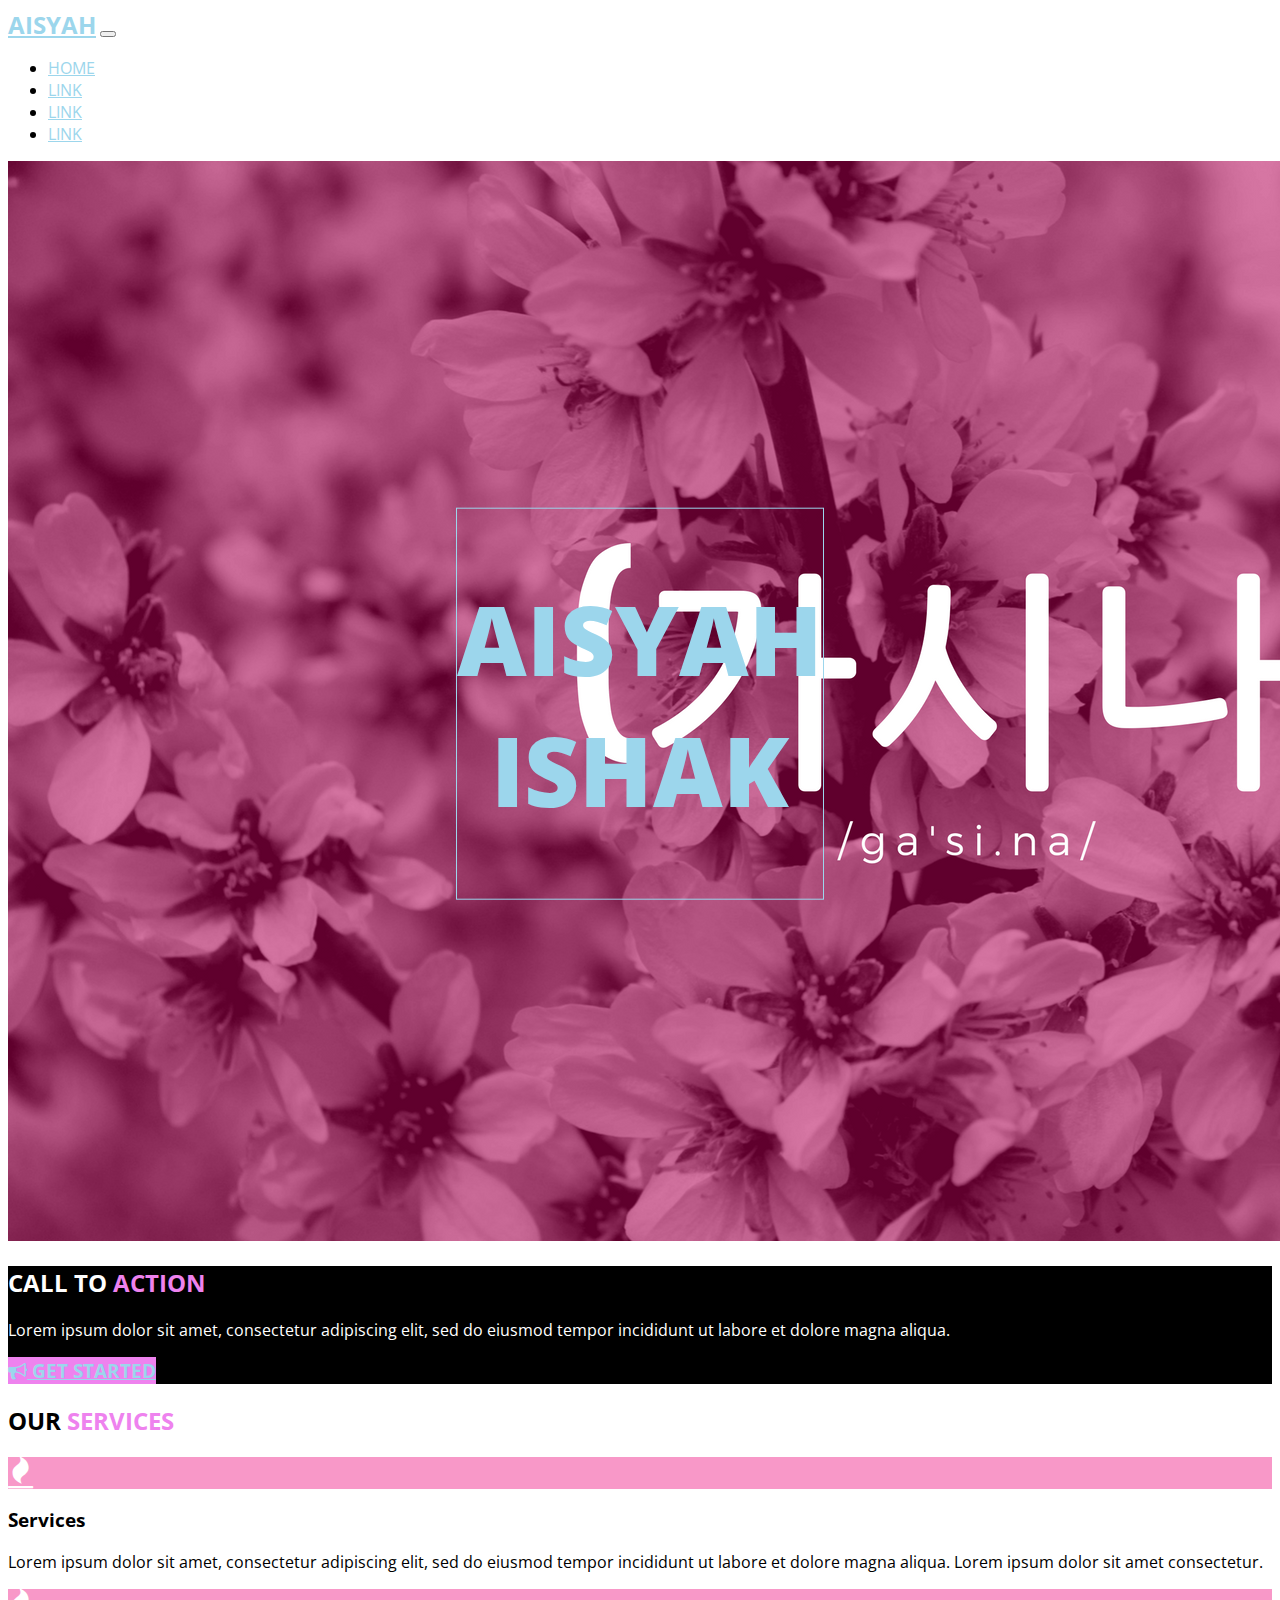
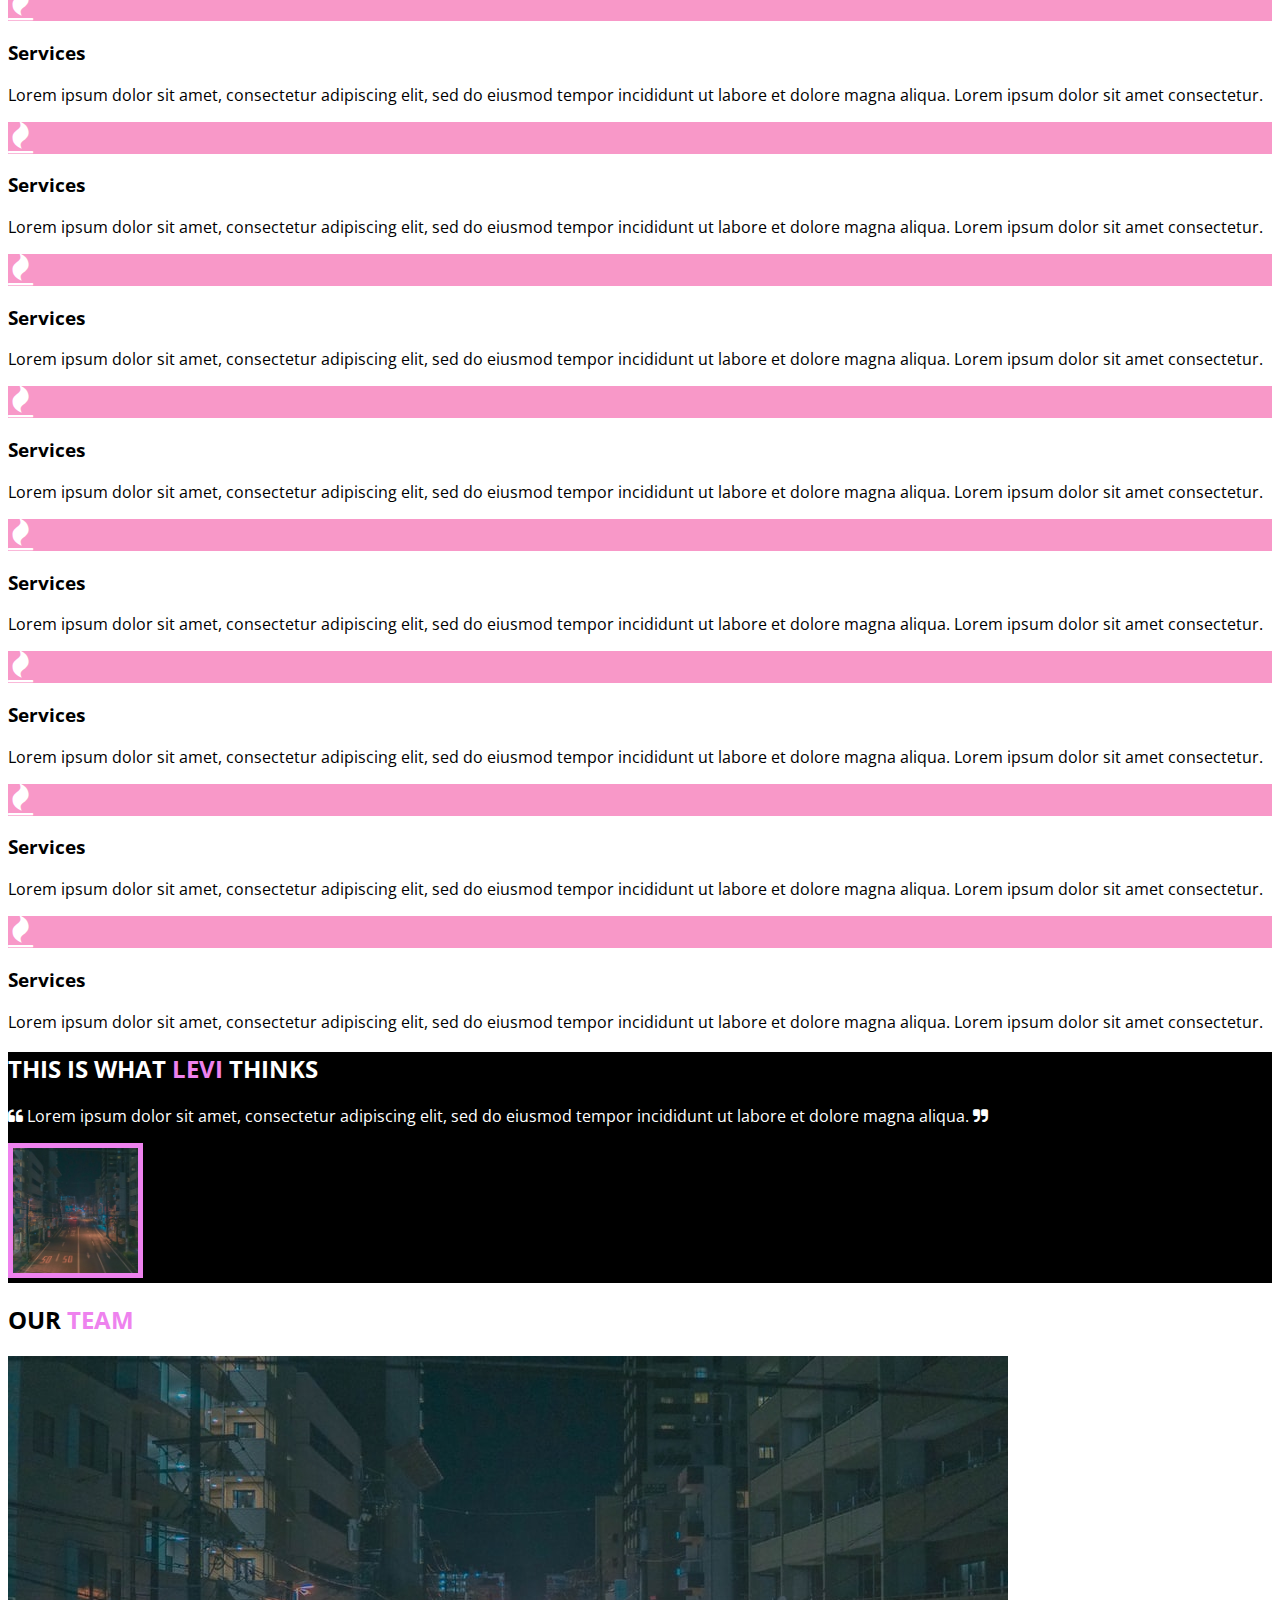
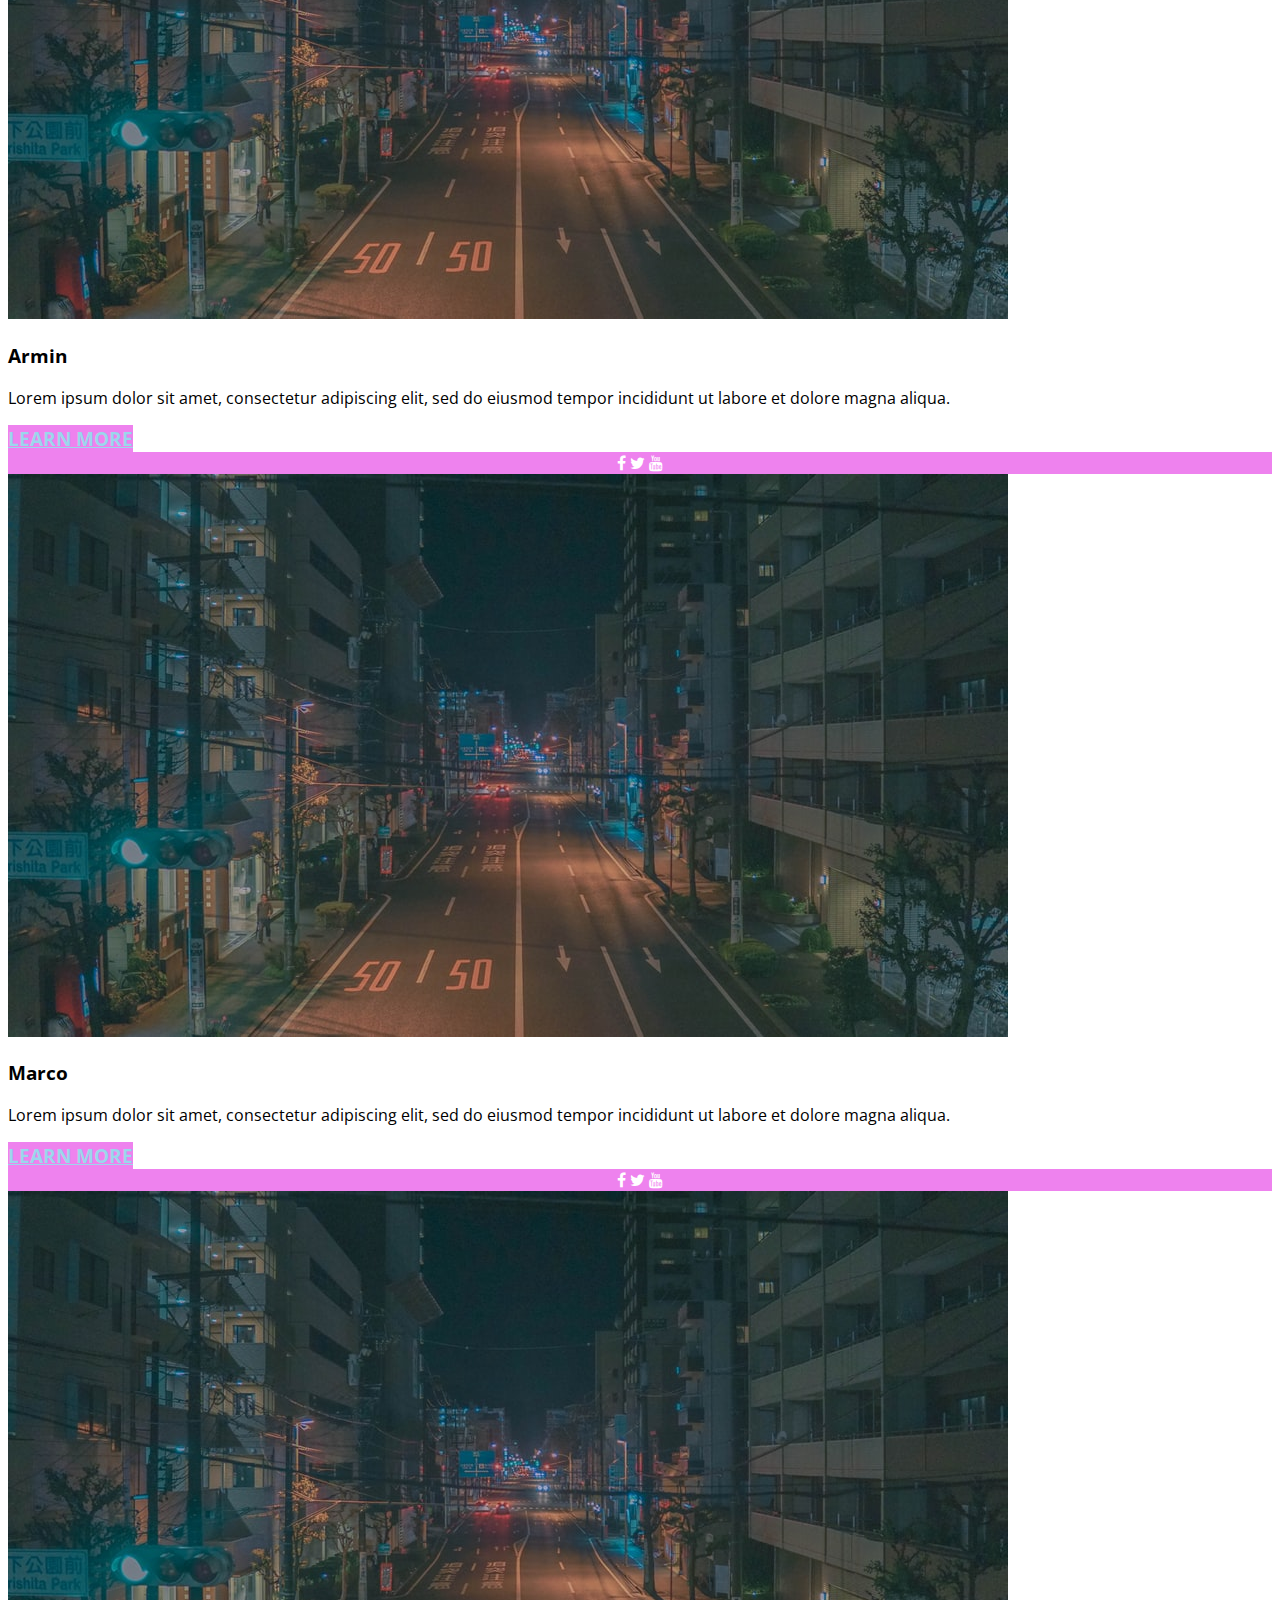
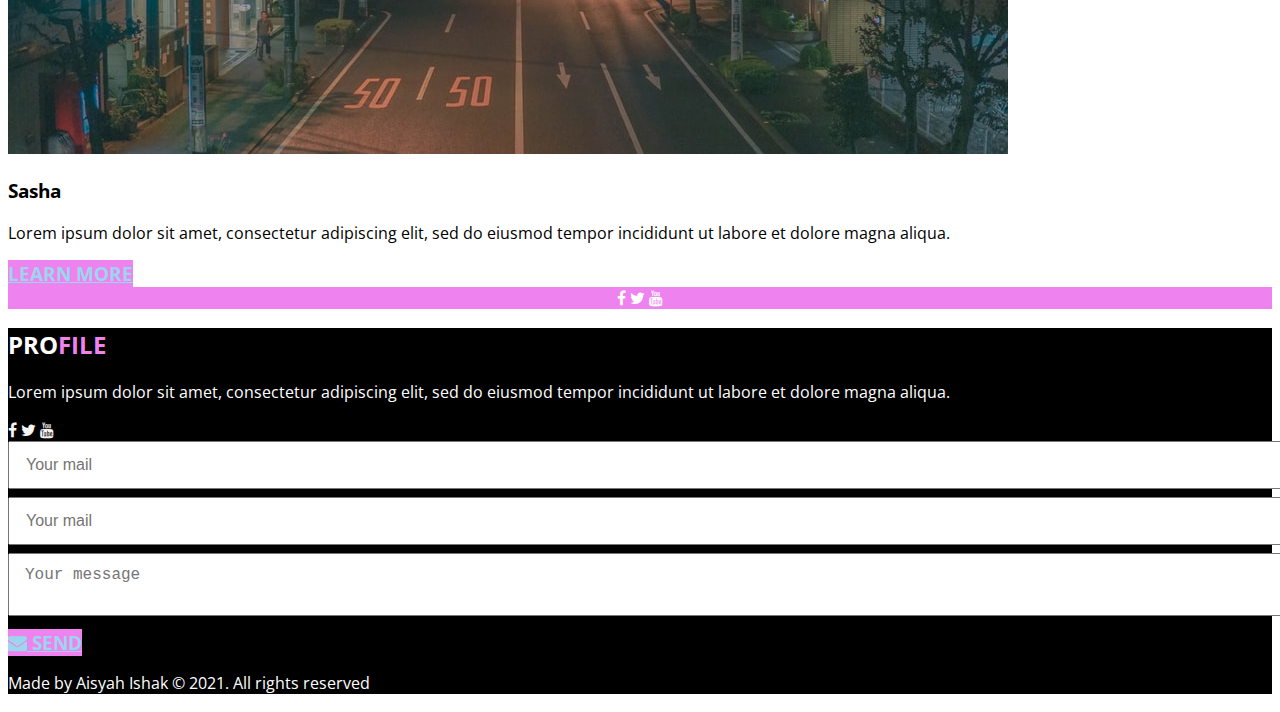
<file: one/index.html>
<!DOCTYPE html>
<html>
    <!--Aisyahgit -->
    <head>
        <title>My Profile Template</title>
        
        <link rel="stylesheet" href="css/main.css">
        <link href="https://cdn.jsdelivr.net/npm/bootstrap@5.0.0-beta2/dist/css/bootstrap.min.css" rel="stylesheet" integrity="sha384-BmbxuPwQa2lc/FVzBcNJ7UAyJxM6wuqIj61tLrc4wSX0szH/Ev+nYRRuWlolflfl" crossorigin="anonymous">
        <link rel="stylesheet" href="https://cdnjs.cloudflare.com/ajax/libs/font-awesome/4.7.0/css/font-awesome.css" integrity="sha512-5A8nwdMOWrSz20fDsjczgUidUBR8liPYU+WymTZP1lmY9G6Oc7HlZv156XqnsgNUzTyMefFTcsFH/tnJE/+xBg==" crossorigin="anonymous">
        <link rel="preconnect" href="https://fonts.gstatic.com">
        <link href="https://fonts.googleapis.com/css2?family=Open+Sans:wght@400;700;800&display=swap" rel="stylesheet">
    </head>
    <body>
        <!--header-->
        <nav id="header" class="fixed-top navbar navbar-expand-lg">
            <div class="container">
              <a class="navbar-brand" href="#">Aisyah</a>
              <button class="navbar-toggler" type="button" data-bs-toggle="collapse" data-bs-target="#navbarSupportedContent" aria-controls="navbarSupportedContent" aria-expanded="false" aria-label="Toggle navigation">
                <span class="navbar-toggler-icon"></span>
              </button>
              <div class="collapse navbar-collapse justify-content-end" id="navbarSupportedContent">
                <ul class="navbar-nav">
                  <li class="nav-item">
                    <a class="nav-link active" aria-current="page" href="#">Home</a>
                  </li>
                  <li class="nav-item">
                    <a class="nav-link" href="#">Link</a>
                  </li> 
                  <li class="nav-item">
                    <a class="nav-link" href="#">Link</a>
                  </li> 
                  <li class="nav-item">
                    <a class="nav-link" href="#">Link</a>
                  </li> 
                </ul>
              </div>
            </div>
        </nav>

        <!--hero-->
        <section class="hero">
            <img class="img-fluid" alt="" src="image/가시나.png">
            <div class="hero-text p-5">
                <h1>Aisyah <br>Ishak</h1>
            </div>
        </section>

        <!--cto-->
        <section class="dark-background py-5">
            <div class="container">
                <div class="row">
                    <div class="col-md-8">
                        <h2 class="dark-title">Call To <span>Action</span></h2>
                        <p>Lorem ipsum dolor sit amet, consectetur adipiscing elit, sed do eiusmod tempor incididunt ut labore et dolore magna aliqua.</p>
                    </div>
                    <div class="col-md-4">
                        <a class="btn btn-main mt-5" href=""><i class="fa fa-bullhorn" aria-hidden="true"></i> Get started</a>
                    </div>
                </div>
            </div>
        </section>

        <!--services-->
        <section class="bright services py-5">
         <div class="container">
            <h2 class="section-heading">our <span>services</span></h2>
            <div class="row">
                <article class="col-lg-4">
                    <div class="m-3 shadow">
                        <div class="row">
                            <div class="col-sm-4 service-icon">
                                <div class="d-flex h-100">
                                    <div class="mx-auto align-self-center">
                                        <i class="fa fa-fire"></i>
                                    </div>
                                </div>
                            </div>
                            <div class="col-sm-8 p-2">
                                <div class="px-2">
                                    <h3>Services</h3>
                                    <p>Lorem ipsum dolor sit amet, consectetur adipiscing elit, sed do eiusmod tempor incididunt ut labore et dolore magna aliqua. Lorem ipsum dolor sit amet consectetur. </p>
                                </div>
                            </div>
                        </div>
                    </div>
                </article>
                <article class="col-lg-4">
                    <div class="m-3 shadow">
                        <div class="row">
                            <div class="col-sm-4 service-icon">
                                <div class="d-flex h-100">
                                    <div class="mx-auto align-self-center">
                                        <i class="fa fa-fire"></i>
                                    </div>
                                </div>
                            </div>
                            <div class="col-sm-8 p-2">
                                <div class="px-2">
                                    <h3>Services</h3>
                                    <p>Lorem ipsum dolor sit amet, consectetur adipiscing elit, sed do eiusmod tempor incididunt ut labore et dolore magna aliqua. Lorem ipsum dolor sit amet consectetur. </p>
                                </div>
                            </div>
                        </div>
                    </div>
                </article>
                <article class="col-lg-4">
                    <div class="m-3 shadow">
                        <div class="row">
                            <div class="col-sm-4 service-icon">
                                <div class="d-flex h-100">
                                    <div class="mx-auto align-self-center">
                                        <i class="fa fa-fire"></i>
                                    </div>
                                </div>
                            </div>
                            <div class="col-sm-8 p-2">
                                <div class="px-2">
                                    <h3>Services</h3>
                                    <p>Lorem ipsum dolor sit amet, consectetur adipiscing elit, sed do eiusmod tempor incididunt ut labore et dolore magna aliqua. Lorem ipsum dolor sit amet consectetur. </p>
                                </div>
                            </div>
                        </div>
                    </div>
                </article>
                <article class="col-lg-4">
                    <div class="m-3 shadow">
                        <div class="row">
                            <div class="col-sm-4 service-icon">
                                <div class="d-flex h-100">
                                    <div class="mx-auto align-self-center">
                                        <i class="fa fa-fire"></i>
                                    </div>
                                </div>
                            </div>
                            <div class="col-sm-8 p-2">
                                <div class="px-2">
                                    <h3>Services</h3>
                                    <p>Lorem ipsum dolor sit amet, consectetur adipiscing elit, sed do eiusmod tempor incididunt ut labore et dolore magna aliqua. Lorem ipsum dolor sit amet consectetur. </p>
                                </div>
                            </div>
                        </div>
                    </div>
                </article>
                <article class="col-lg-4">
                    <div class="m-3 shadow">
                        <div class="row">
                            <div class="col-sm-4 service-icon">
                                <div class="d-flex h-100">
                                    <div class="mx-auto align-self-center">
                                        <i class="fa fa-fire"></i>
                                    </div>
                                </div>
                            </div>
                            <div class="col-sm-8 p-2">
                                <div class="px-2">
                                    <h3>Services</h3>
                                    <p>Lorem ipsum dolor sit amet, consectetur adipiscing elit, sed do eiusmod tempor incididunt ut labore et dolore magna aliqua. Lorem ipsum dolor sit amet consectetur. </p>
                                </div>
                            </div>
                        </div>
                    </div>
                </article>
                <article class="col-lg-4">
                    <div class="m-3 shadow">
                        <div class="row">
                            <div class="col-sm-4 service-icon">
                                <div class="d-flex h-100">
                                    <div class="mx-auto align-self-center">
                                        <i class="fa fa-fire"></i>
                                    </div>
                                </div>
                            </div>
                            <div class="col-sm-8 p-2">
                                <div class="px-2">
                                    <h3>Services</h3>
                                    <p>Lorem ipsum dolor sit amet, consectetur adipiscing elit, sed do eiusmod tempor incididunt ut labore et dolore magna aliqua. Lorem ipsum dolor sit amet consectetur. </p>
                                </div>
                            </div>
                        </div>
                    </div>
                </article>
                <article class="col-lg-4">
                    <div class="m-3 shadow">
                        <div class="row">
                            <div class="col-sm-4 service-icon">
                                <div class="d-flex h-100">
                                    <div class="mx-auto align-self-center">
                                        <i class="fa fa-fire"></i>
                                    </div>
                                </div>
                            </div>
                            <div class="col-sm-8 p-2">
                                <div class="px-2">
                                    <h3>Services</h3>
                                    <p>Lorem ipsum dolor sit amet, consectetur adipiscing elit, sed do eiusmod tempor incididunt ut labore et dolore magna aliqua. Lorem ipsum dolor sit amet consectetur. </p>
                                </div>
                            </div>
                        </div>
                    </div>
                </article>
                <article class="col-lg-4">
                    <div class="m-3 shadow">
                        <div class="row">
                            <div class="col-sm-4 service-icon">
                                <div class="d-flex h-100">
                                    <div class="mx-auto align-self-center">
                                        <i class="fa fa-fire"></i>
                                    </div>
                                </div>
                            </div>
                            <div class="col-sm-8 p-2">
                                <div class="px-2">
                                    <h3>Services</h3>
                                    <p>Lorem ipsum dolor sit amet, consectetur adipiscing elit, sed do eiusmod tempor incididunt ut labore et dolore magna aliqua. Lorem ipsum dolor sit amet consectetur. </p>
                                </div>
                            </div>
                        </div>
                    </div>
                </article>
                <article class="col-lg-4">
                    <div class="m-3 shadow">
                        <div class="row">
                            <div class="col-sm-4 service-icon">
                                <div class="d-flex h-100">
                                    <div class="mx-auto align-self-center">
                                        <i class="fa fa-fire"></i>
                                    </div>
                                </div>
                            </div>
                            <div class="col-sm-8 p-2">
                                <div class="px-2">
                                    <h3>Services</h3>
                                    <p>Lorem ipsum dolor sit amet, consectetur adipiscing elit, sed do eiusmod tempor incididunt ut labore et dolore magna aliqua. Lorem ipsum dolor sit amet consectetur. </p>
                                </div>
                            </div>
                        </div>
                    </div>
                </article>
            </div>
         </div>
        </section>

        <!--testimonials-->
        <section class="dark-background py-5">
            <div class="container">
                <div class="slider-item active-slider-item">
                    <div class="row py-2">
                        <div class="col-md-8">
                            <h2 class="dark-title">This is what <span>jean</span> thinks</h2>
                            <p>
                                <i class="me-2 fa fa-quote-left" aria-hidden="true"></i>
                                Lorem ipsum dolor sit amet, consectetur adipiscing elit, sed do eiusmod tempor incididunt ut labore et dolore magna aliqua.
                                <i class="ms-2 fa fa-quote-right" aria-hidden="true"></i>
                            </p>
                        </div>
                        <div class="col-md-4">
                            <img alt="" class="img-fluid rounded-circle float-end" src="image/anime2.jpg">
                        </div>
                    </div>
                </div>
                    <div class="slider-item">
                        <div class="row py-2">
                            <div class="col-md-8">
                                <h2 class="dark-title">This is what <span>levi</span> thinks</h2>
                                <p>
                                    <i class="me-2 fa fa-quote-left" aria-hidden="true"></i>
                                    Lorem ipsum dolor sit amet, consectetur adipiscing elit, sed do eiusmod tempor incididunt ut labore et dolore magna aliqua.
                                    <i class="ms-2 fa fa-quote-right" aria-hidden="true"></i>
                                </p>
                            </div>
                            <div class="col-md-4">
                                <img alt="" class="img-fluid rounded-circle float-end" src="image/anime2.jpg">
                            </div>
                        </div>
                    </div>
                    <div class="slider-item">
                        <div class="row py-2">
                            <div class="col-md-8">
                                <h2 class="dark-title">This is what <span>mikasa</span> thinks</h2>
                                <p>
                                    <i class="me-2 fa fa-quote-left" aria-hidden="true"></i>
                                    Lorem ipsum dolor sit amet, consectetur adipiscing elit, sed do eiusmod tempor incididunt ut labore et dolore magna aliqua.
                                    <i class="ms-2 fa fa-quote-right" aria-hidden="true"></i>
                                </p>
                            </div>
                            <div class="col-md-4">
                                <img alt="" class="img-fluid rounded-circle float-end" src="image/anime2.jpg">
                            </div>
                        </div>
                    </div>
                </div>
            </div>
        </section>

        <!--team-->
        <section class="team py-5">
            <div class="container">
                <h2 class="section-heading">Our <span>team</span> </h2>
                <div class="row my-3">
                    <div class="col-md-4">
                        <article class="shadow p-0">
                            <img class="img-fluid" src="image/anime2.jpg" alt="">
                            <div class="team-content p-3">
                                <h3>Armin</h3>
                                <p>Lorem ipsum dolor sit amet, consectetur adipiscing elit, sed do eiusmod tempor incididunt ut labore et dolore magna aliqua.</p>
                                <a class="btn btn-main mt-5" href="">learn more</a>
                            </div>
                            <div class="team-social-links p-2">
                                <a href="#"><i class="px-3 fa fa-facebook"></i></a>
                                <a href="#"><i class="px-3 fa fa-twitter"></i></a>
                                <a href="#"><i class="px-3 fa fa-youtube"></i></a>
                            </div>
                        </article>
                    </div>
                    <div class="col-md-4">
                        <article class="shadow p-0">
                            <img class="img-fluid" src="image/anime2.jpg" alt="">
                            <div class="team-content p-3">
                                <h3>Marco</h3>
                                <p>Lorem ipsum dolor sit amet, consectetur adipiscing elit, sed do eiusmod tempor incididunt ut labore et dolore magna aliqua.</p>
                                <a class="btn btn-main mt-5" href="">learn more</a>
                            </div>
                            <div class="team-social-links p-2">
                                <a href="#"><i class="px-3 fa fa-facebook"></i></a>
                                <a href="#"><i class="px-3 fa fa-twitter"></i></a>
                                <a href="#"><i class="px-3 fa fa-youtube"></i></a>
                            </div>
                        </article>
                    </div>
                    <div class="col-md-4">
                        <article class="shadow p-0">
                            <img class="img-fluid" src="image/anime2.jpg" alt="">
                            <div class="team-content p-3">
                                <h3>Sasha</h3>
                                <p>Lorem ipsum dolor sit amet, consectetur adipiscing elit, sed do eiusmod tempor incididunt ut labore et dolore magna aliqua.</p>
                                <a class="btn btn-main mt-5" href="">learn more</a>
                            </div>
                            <div class="team-social-links p-2">
                                <a href="#"><i class="px-3 fa fa-facebook"></i></a>
                                <a href="#"><i class="px-3 fa fa-twitter"></i></a>
                                <a href="#"><i class="px-3 fa fa-youtube"></i></a>
                            </div>
                        </article>
                    </div>
                </div>
            </div>
        </section>
    </body>

    <footer class="dark-background py-5">
        <div class="container">
            <div class="row">
                <div class="col-lg-6">
                    <h2 class="footer-logo">pro<span>file</span></h2>
                    <p>Lorem ipsum dolor sit amet, consectetur adipiscing elit, sed do eiusmod tempor incididunt ut labore et dolore magna aliqua.</p>
                    <div class="footer-social-links p-2">
                        <a href="#"><i class="px-3 fa fa-facebook"></i></a>
                        <a href="#"><i class="px-3 fa fa-twitter"></i></a>
                        <a href="#"><i class="px-3 fa fa-youtube"></i></a>
                    </div>

                </div>
                <form class="col-lg-6">
                    <input type="text" placeholder="Your mail">
                    <input type="text" placeholder="Your mail">
                    <textarea placeholder="Your message"></textarea>
                    <a class="btn btn-main" href=""><i class="mr-2 fa fa-envelope" aria-hidden="true"></i> send</a>
                </form>
            </div>
            <div class="attribution text-center p-3">
                <p>Made by Aisyah Ishak &copy; 2021. All rights reserved</p>
            </div>
        </div>
    </footer>
    <script>
        window.onscroll = function() {
            handleScroll();
        };
        function handleScroll()
        {
            if (document.body.scrollTop > 1) 
            {
                document.getElementById("header").style.backgroundColor = "black";
            }
            else
            {
                document.getElementById("header").style.backgroundColor = "transparent";
            }
        }
        function sleep(time)
        {
            return new Promise((response) => setTimeout(response, time))
        }

        var aSlides = document.getElementsByClassName('slider-item');

        async function slide(iIndex, aSlides)
        {
            aSlides[iIndex].className = "slider-item active-slider-item";
            if(iIndex == 0)
            {
                aSlides[aSlides.length - 1].className = "slider-item";
            }else 
            {
                aSlides[iIndex - 1].className = "slider-item";
            }
            sleep(3000).then(() => {
            if(iIndex == aSlides.length -1){
                iIndex = -1;
            }
            slide(iIndex + 1, aSlides);
            })
            
        }
        slide(1, aSlides)
    </script>
    <script src="https://code.jquery.com/jquery-3.4.1.slim.min.js"></script>
    <script src="https://cdn.jsdelivr.net/npm/@popperjs/core@2.6.0/dist/umd/popper.min.js" integrity="sha384-KsvD1yqQ1/1+IA7gi3P0tyJcT3vR+NdBTt13hSJ2lnve8agRGXTTyNaBYmCR/Nwi" crossorigin="anonymous"></script>
    <script src="https://cdn.jsdelivr.net/npm/bootstrap@5.0.0-beta2/dist/js/bootstrap.min.js" integrity="sha384-nsg8ua9HAw1y0W1btsyWgBklPnCUAFLuTMS2G72MMONqmOymq585AcH49TLBQObG" crossorigin="anonymous"></script>
</html>
</file>
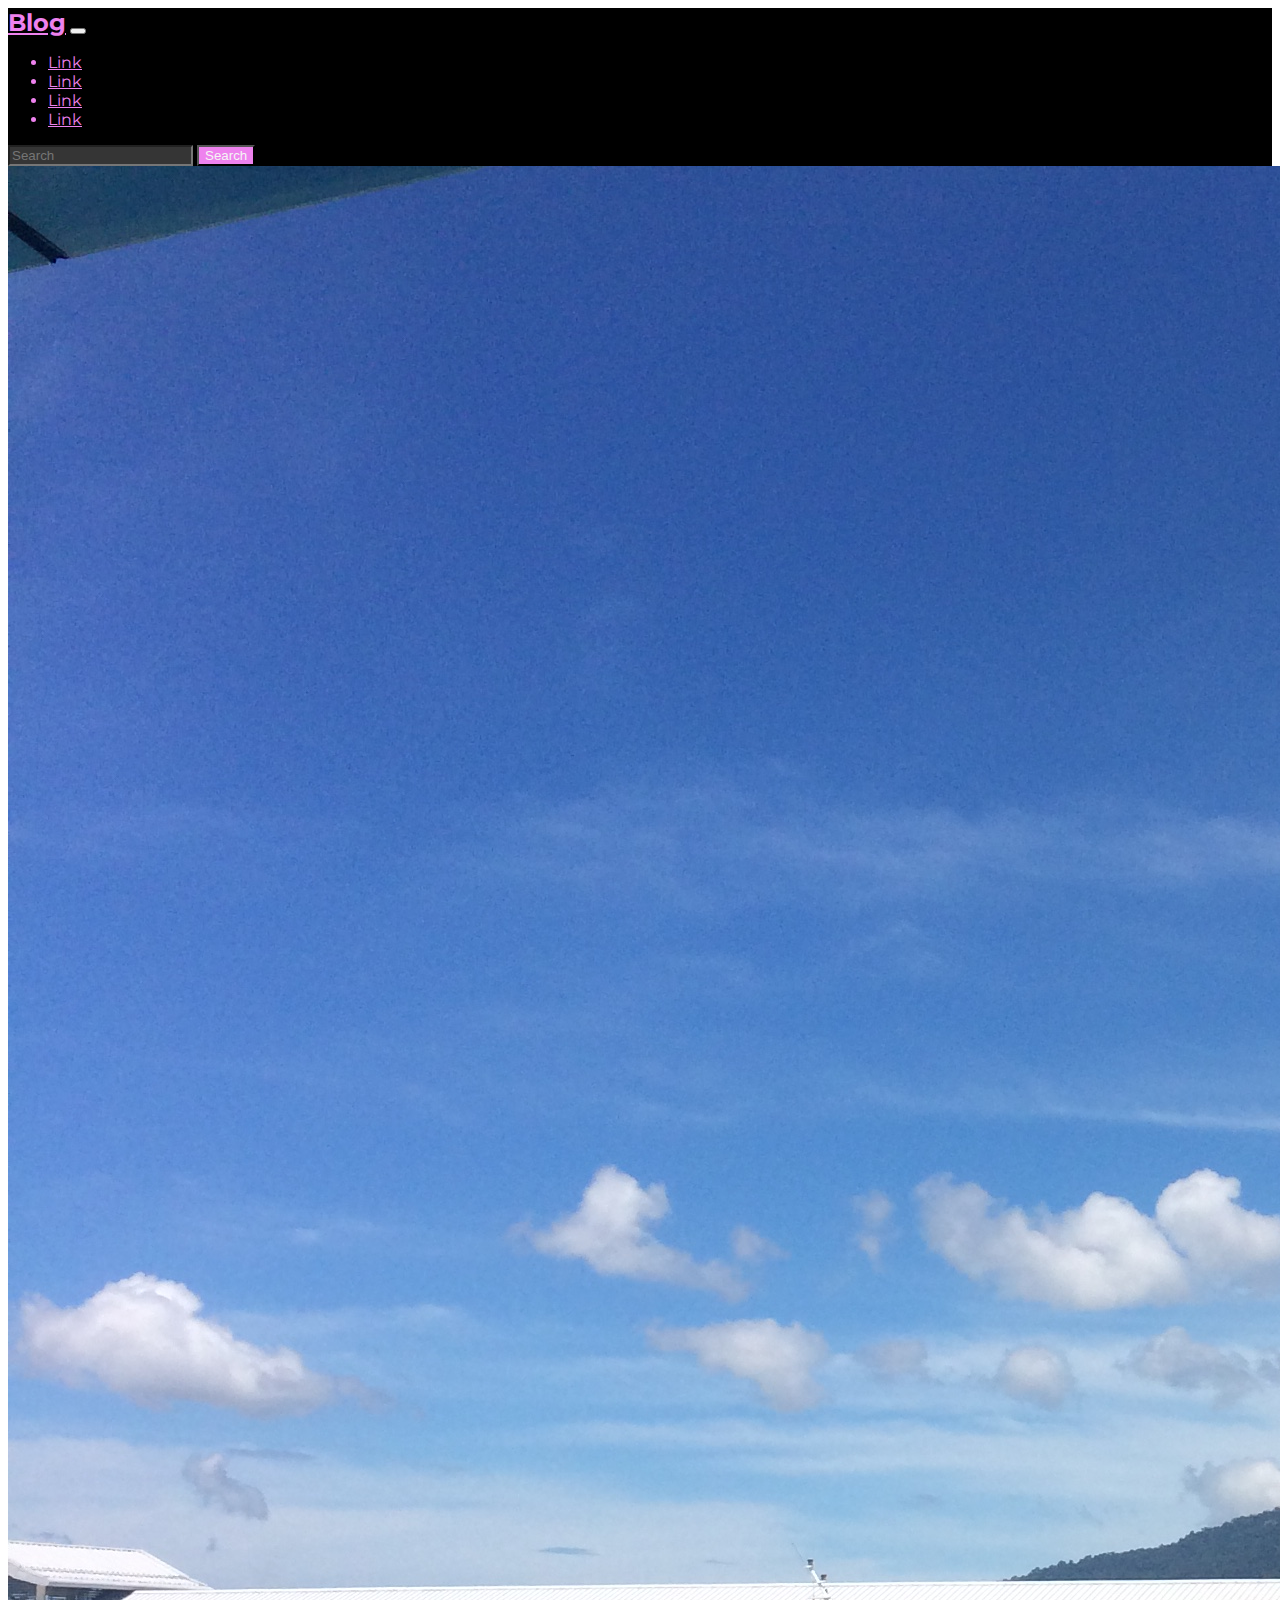
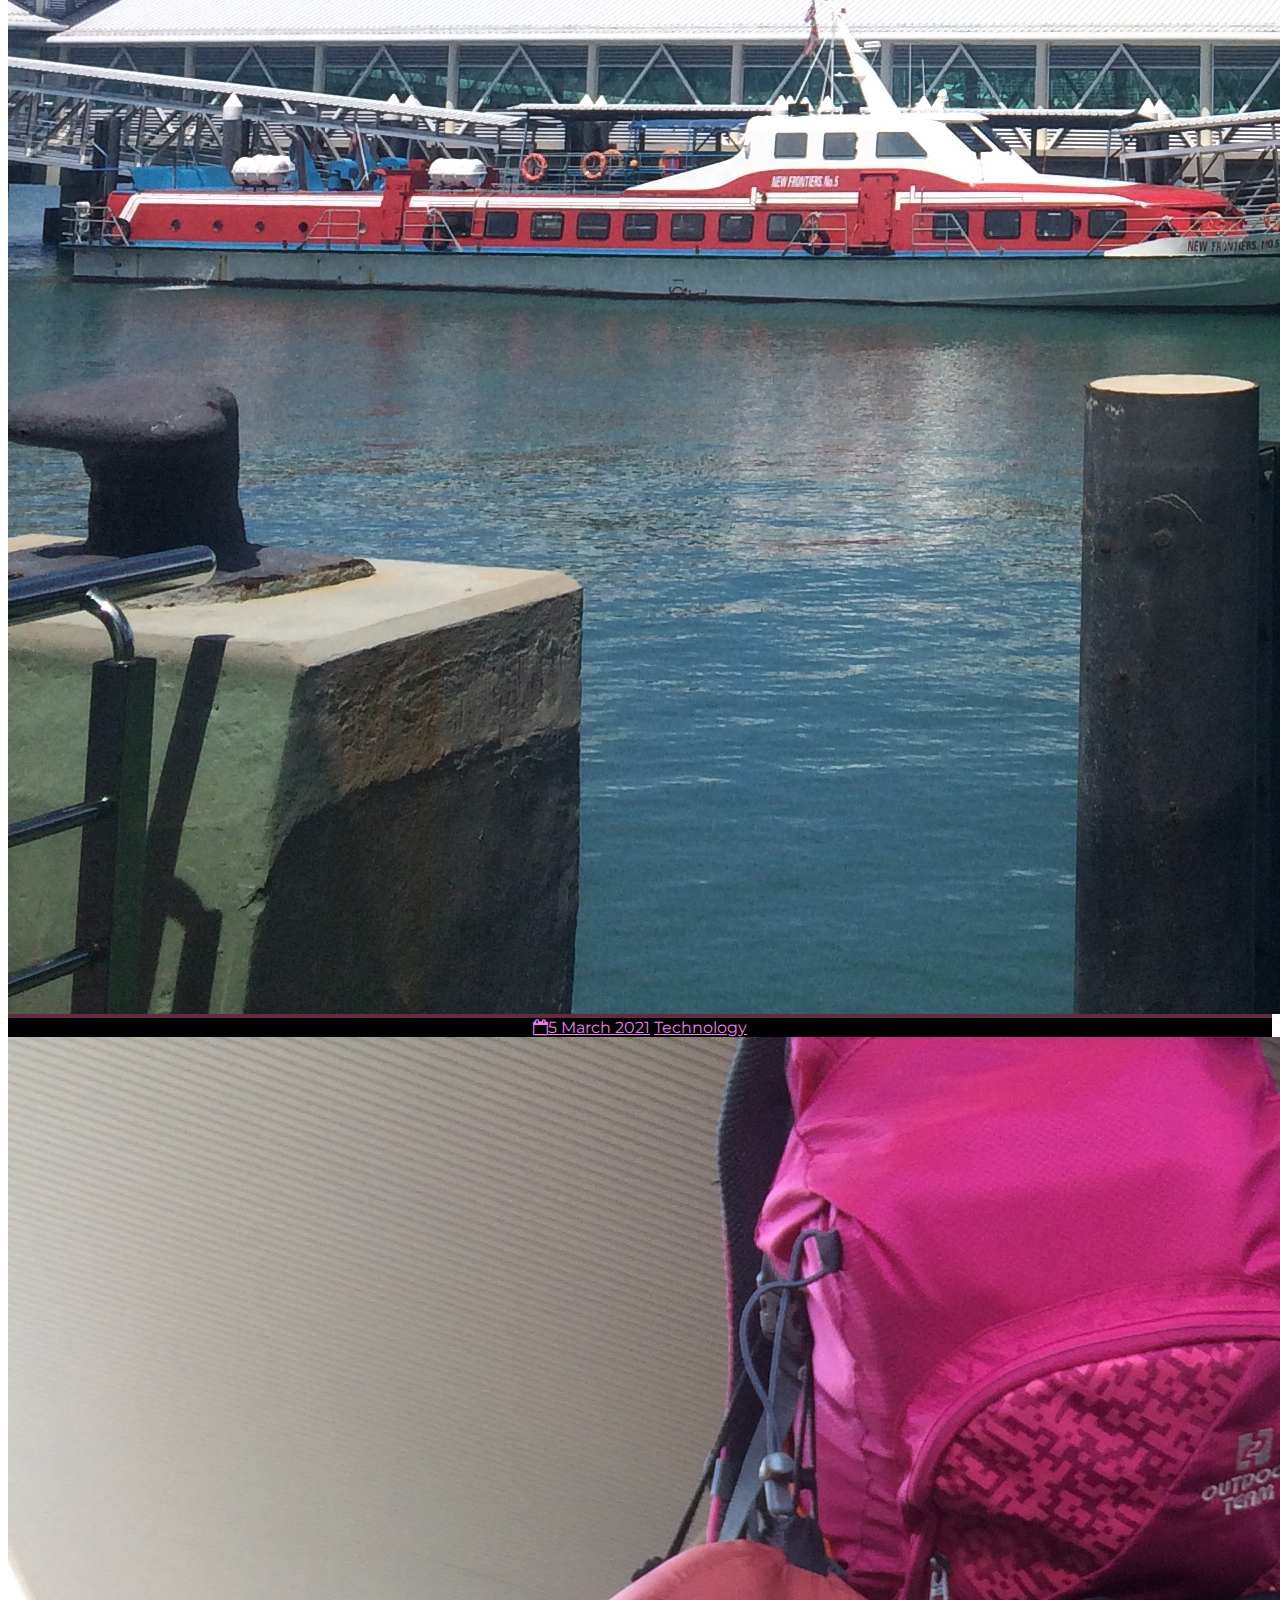
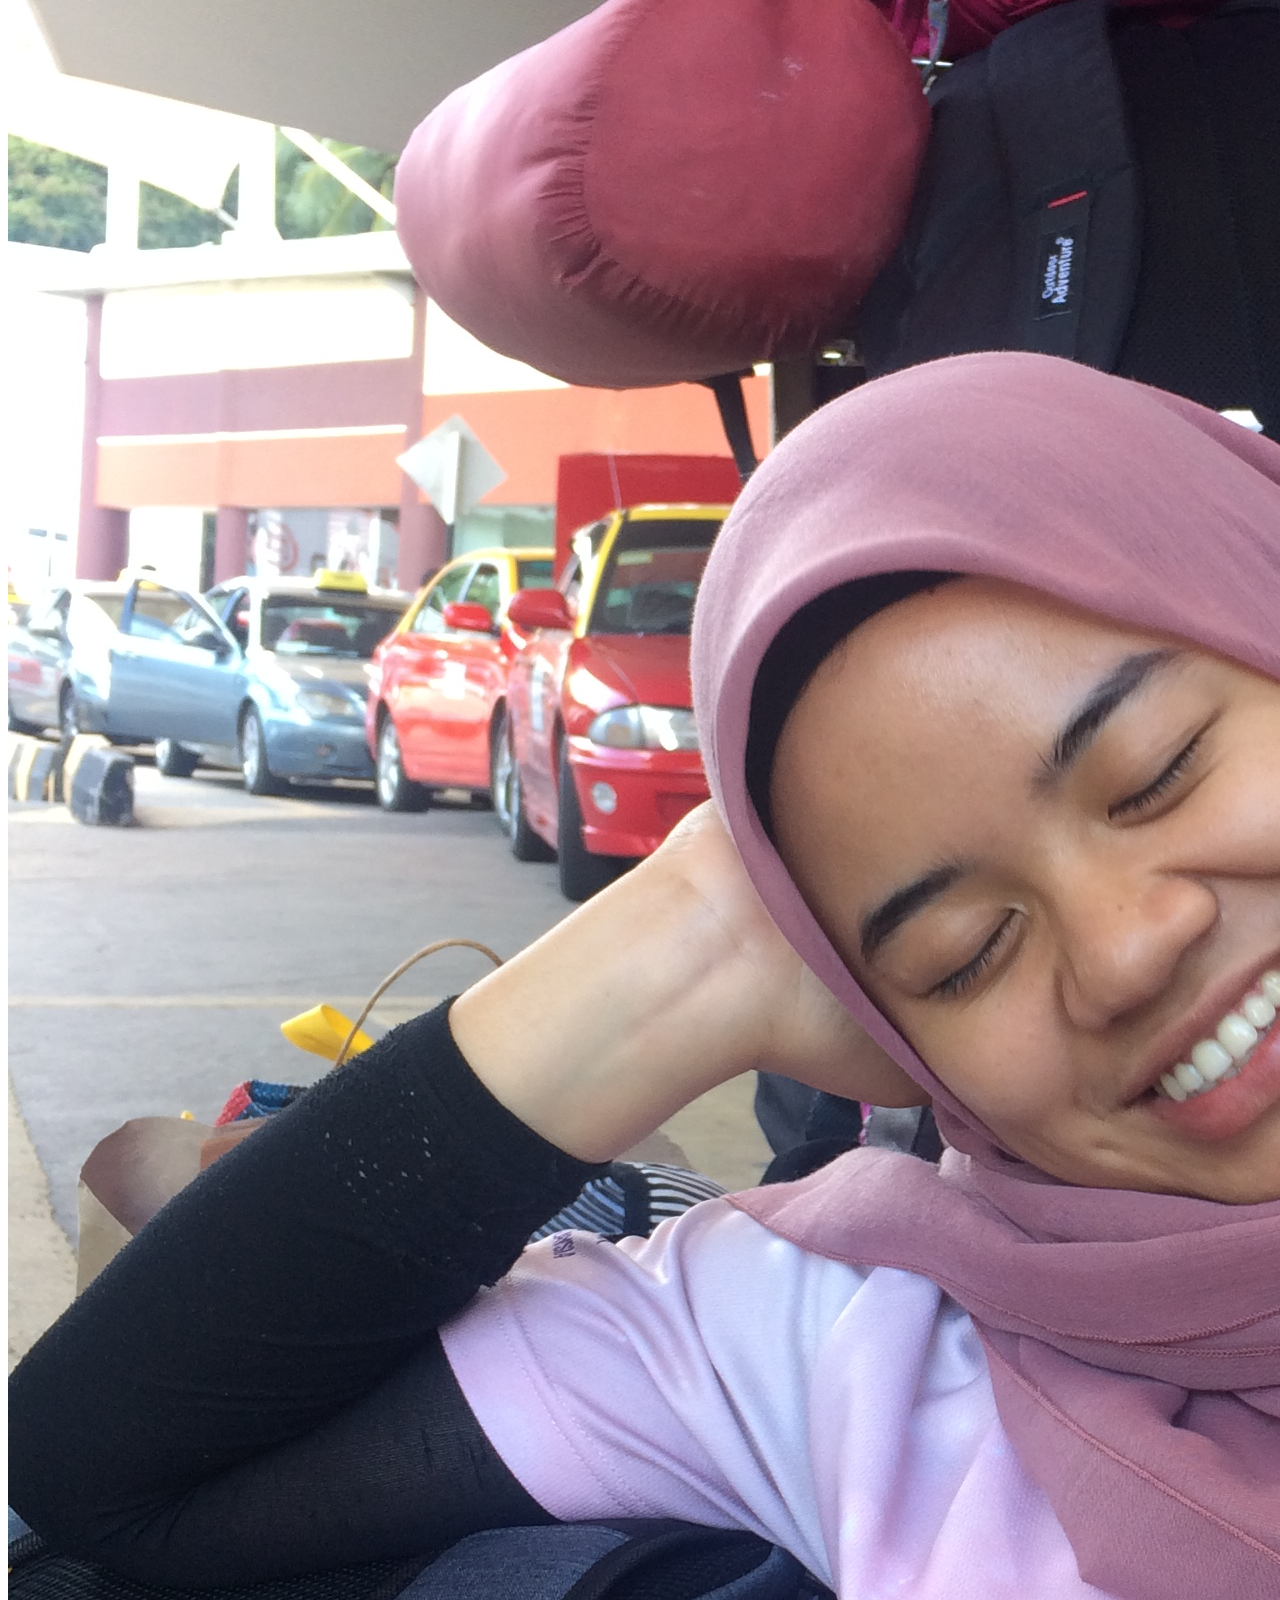
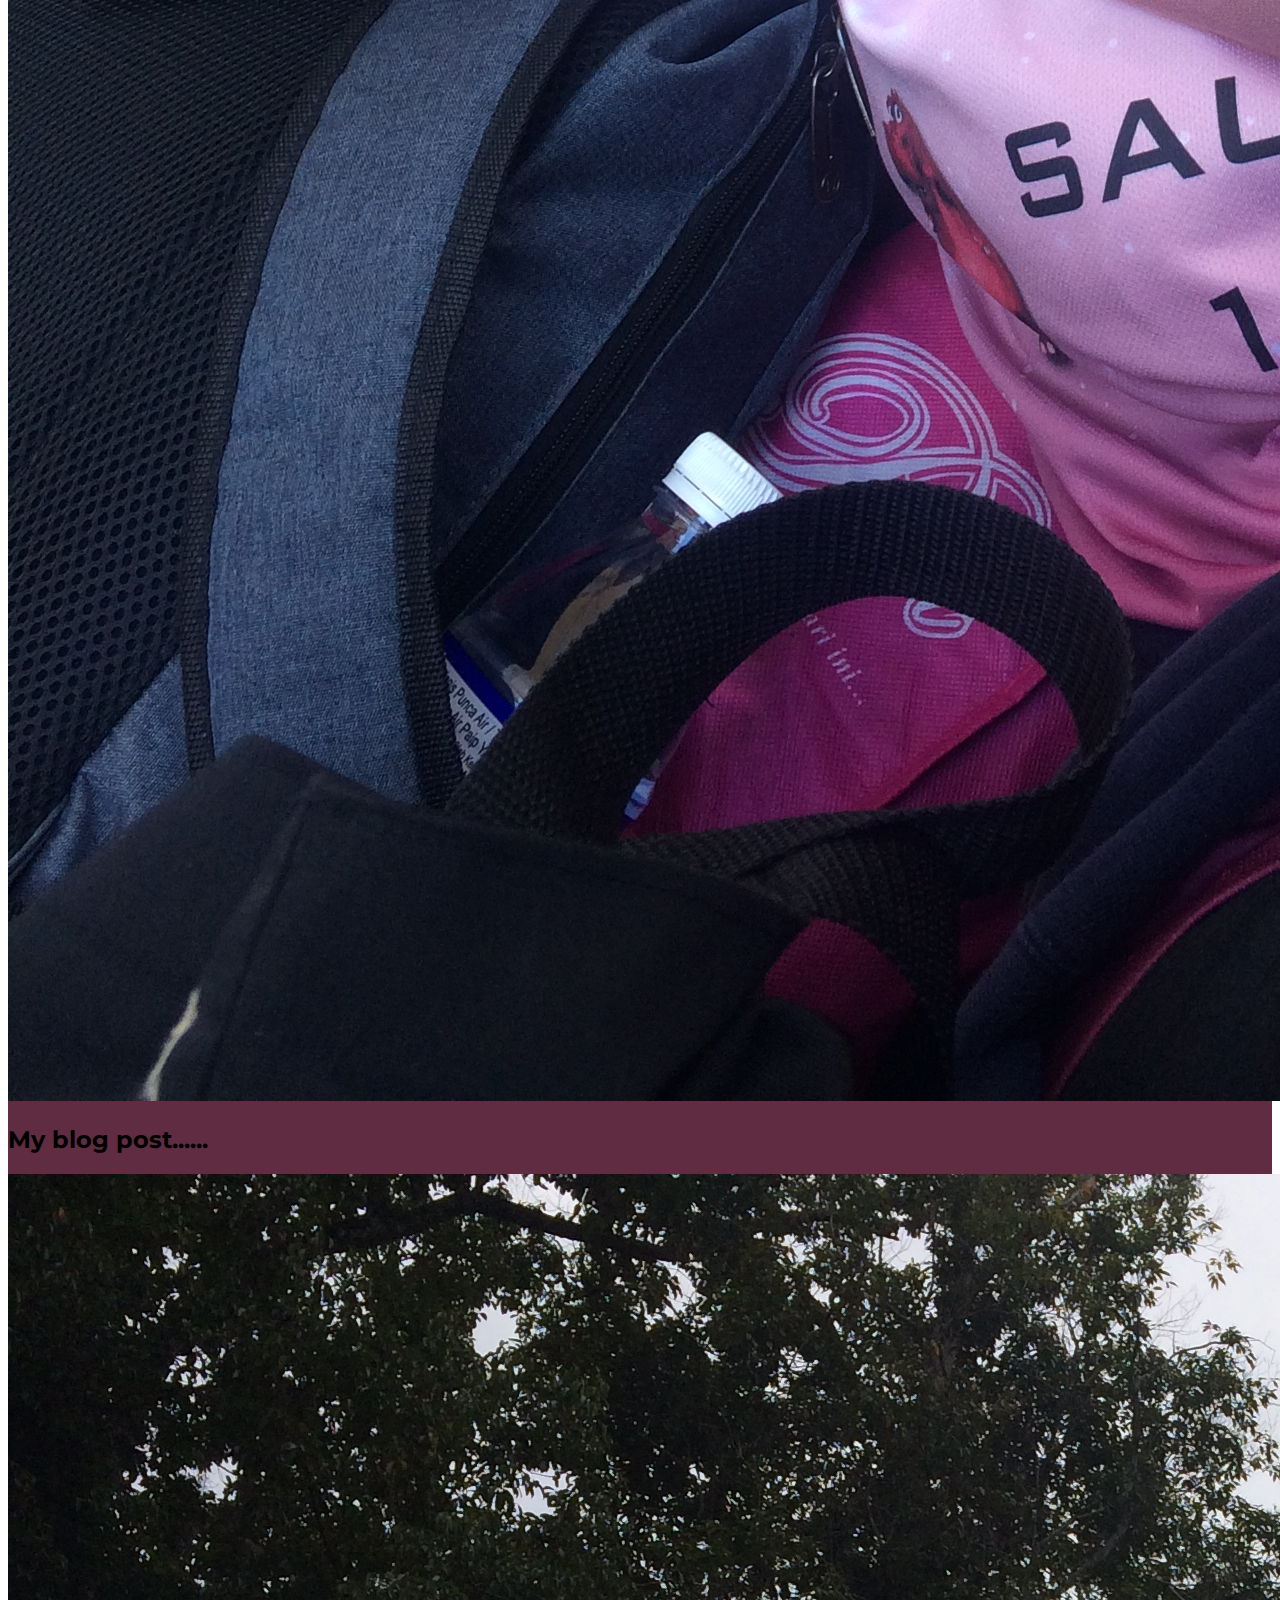
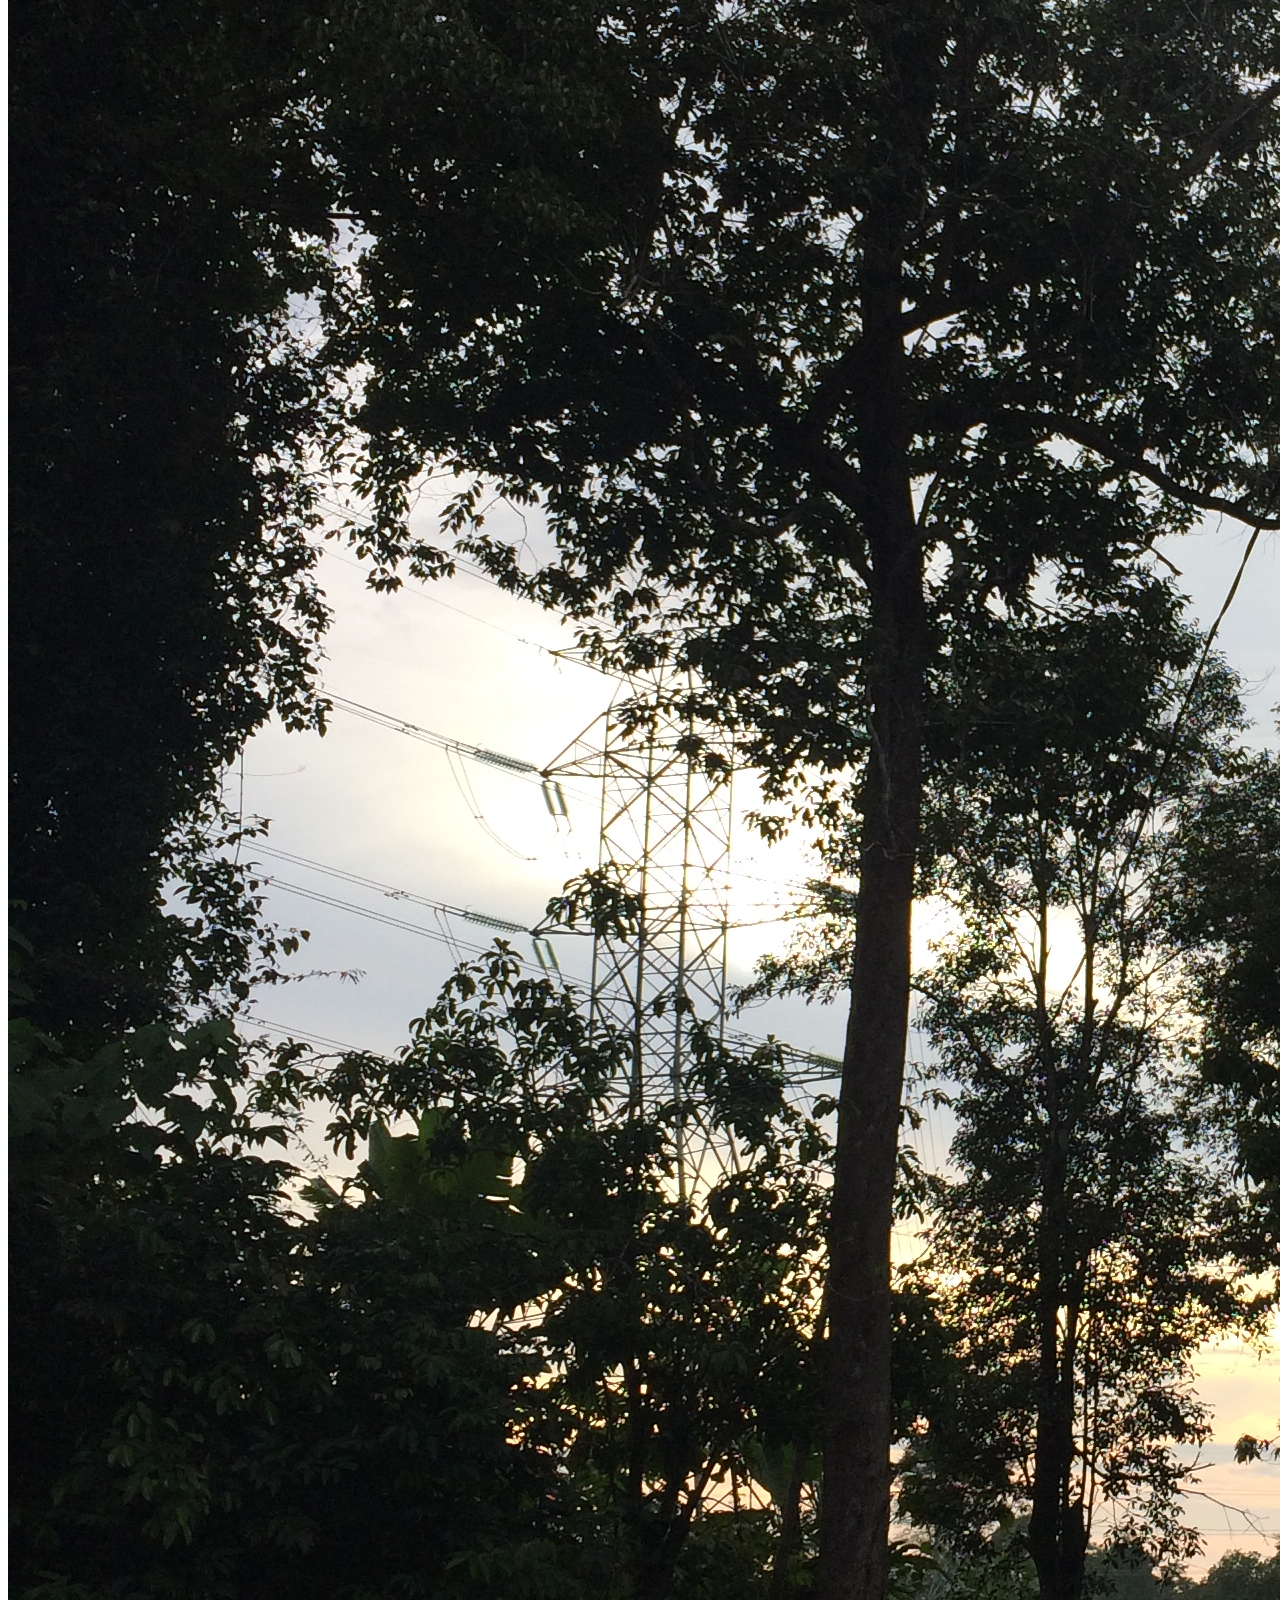
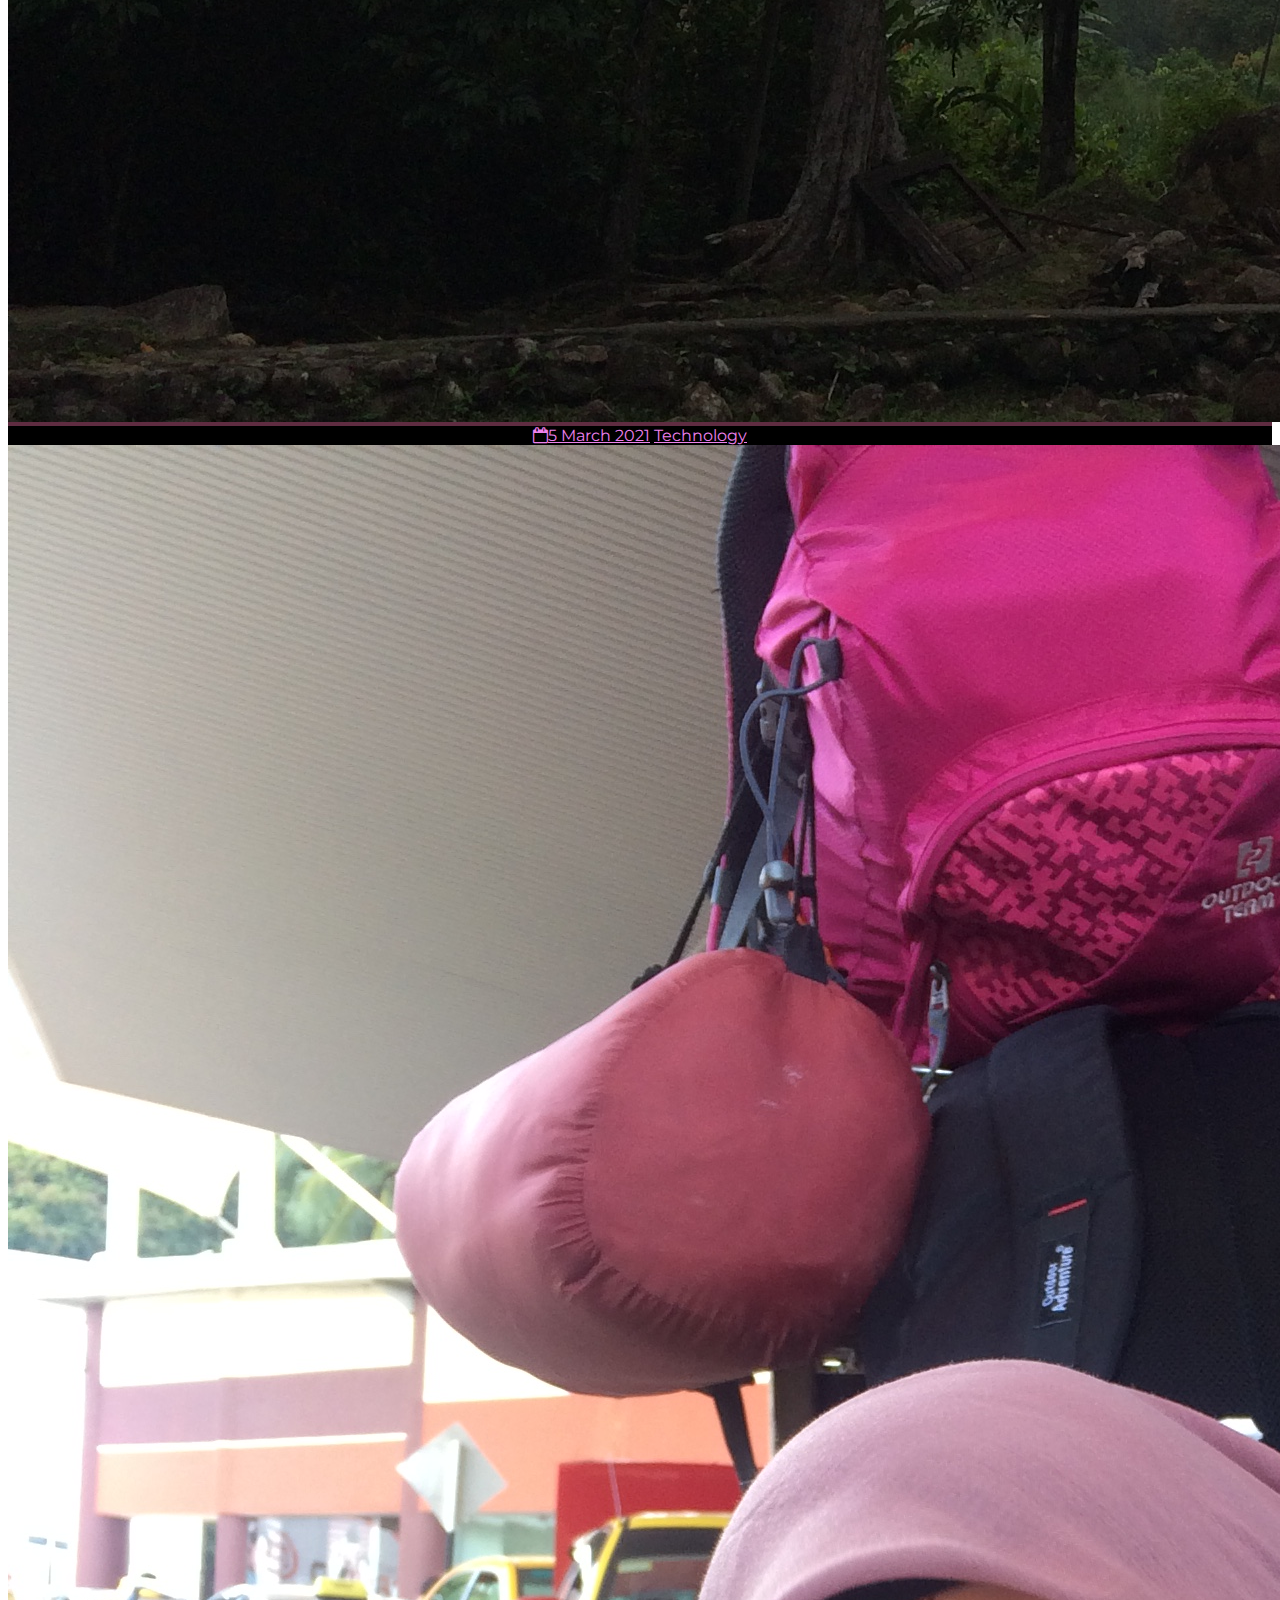
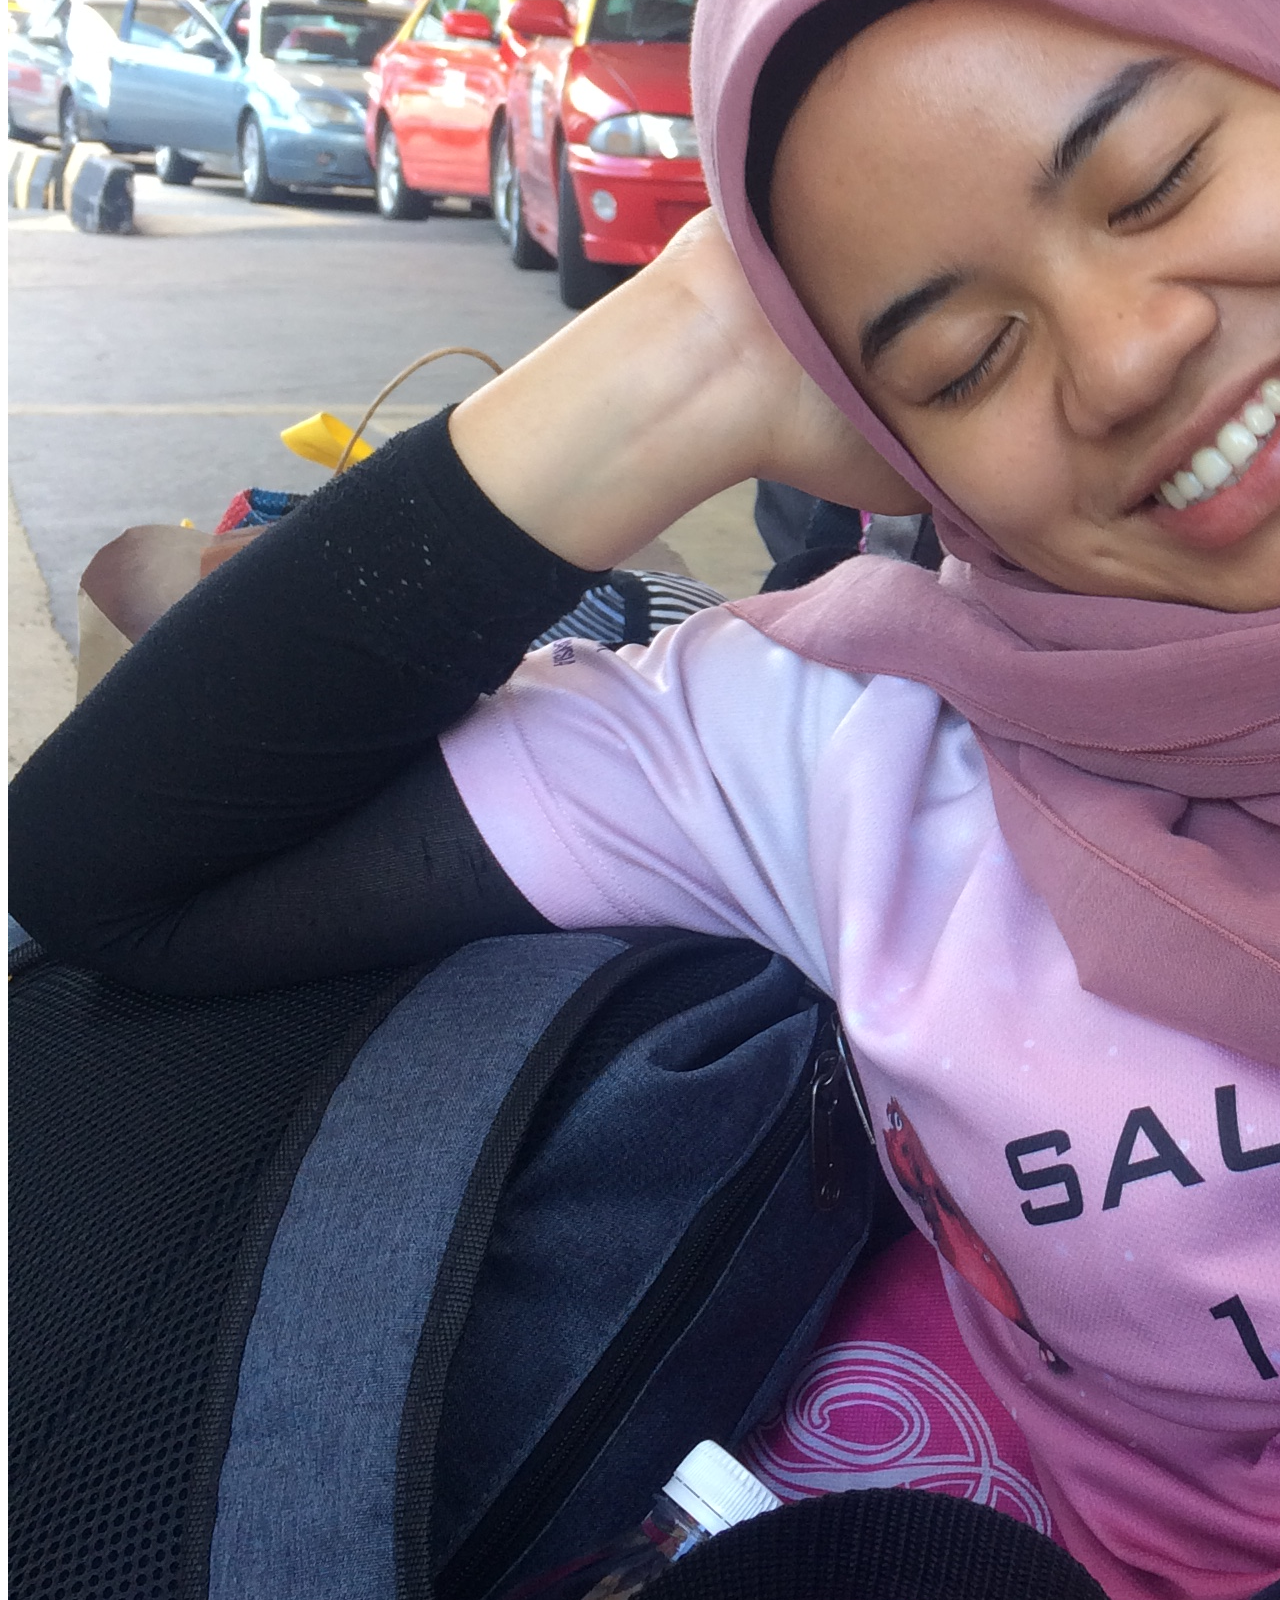
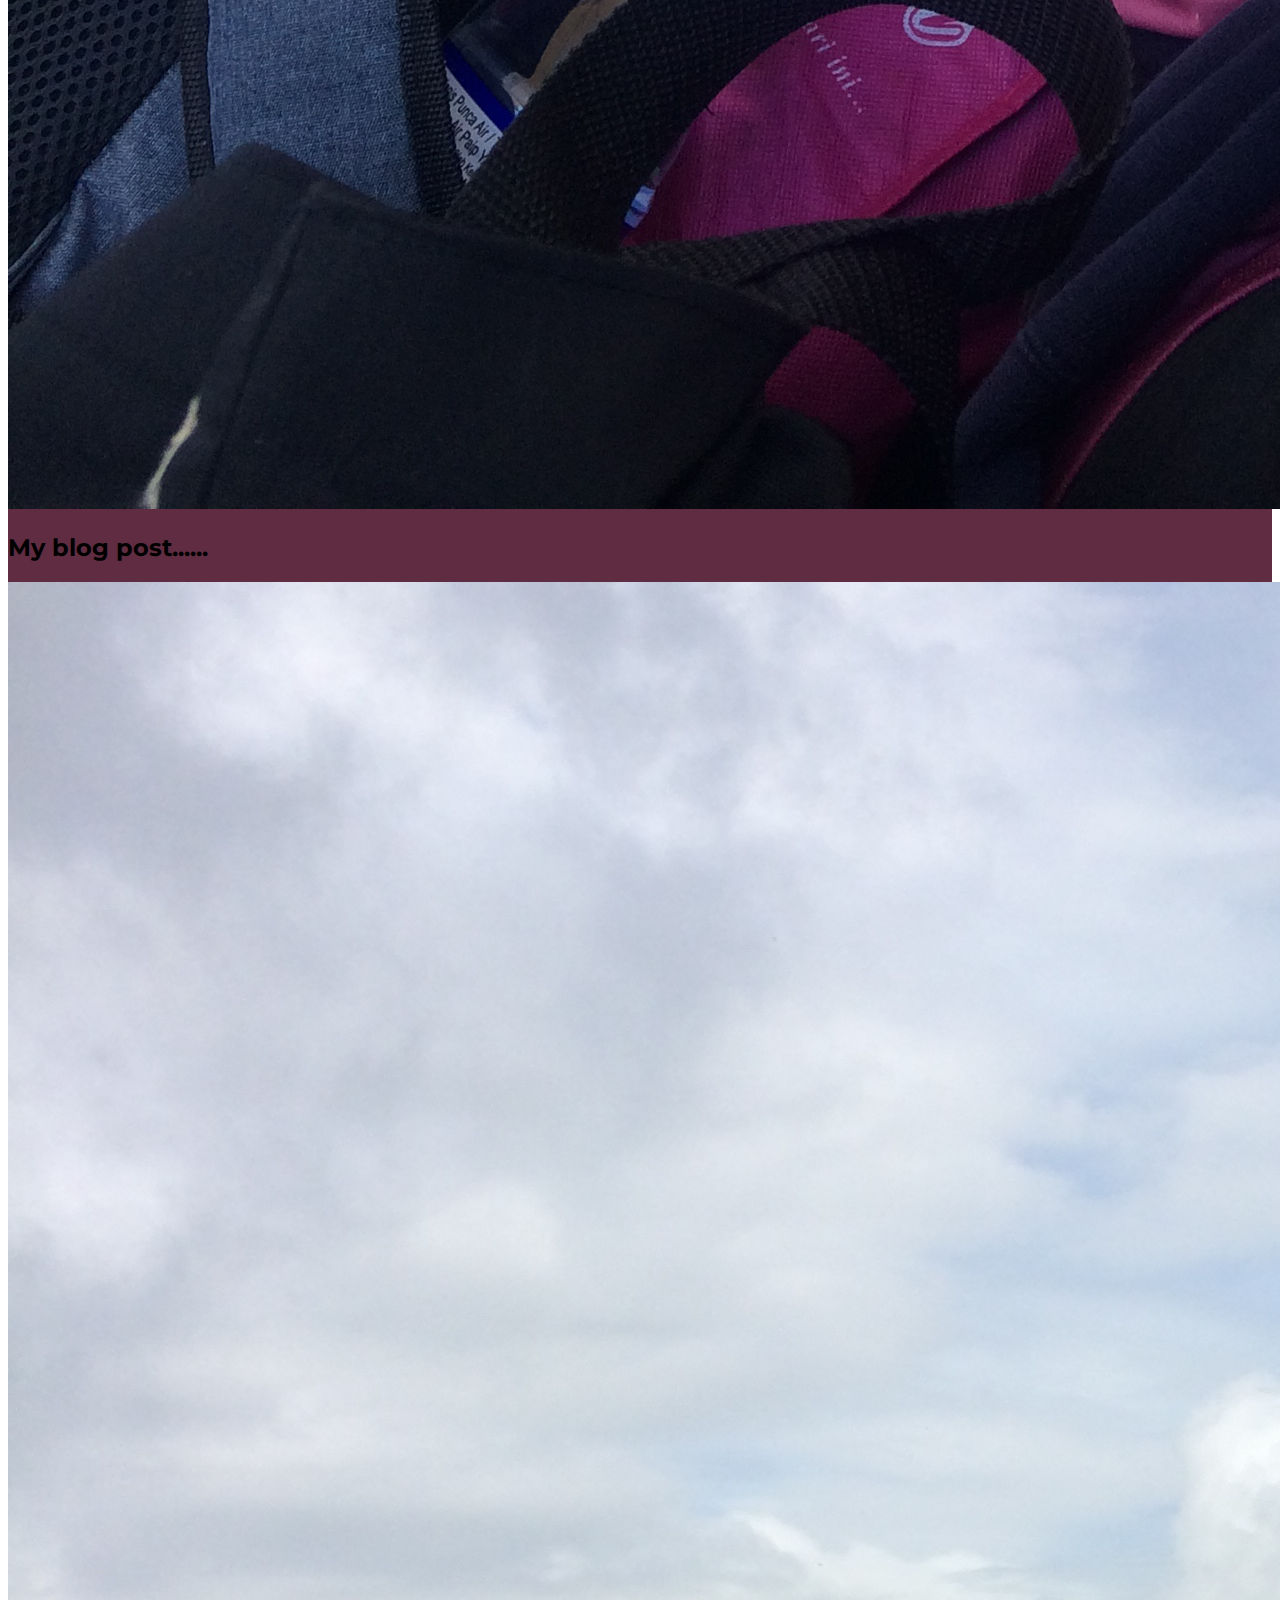
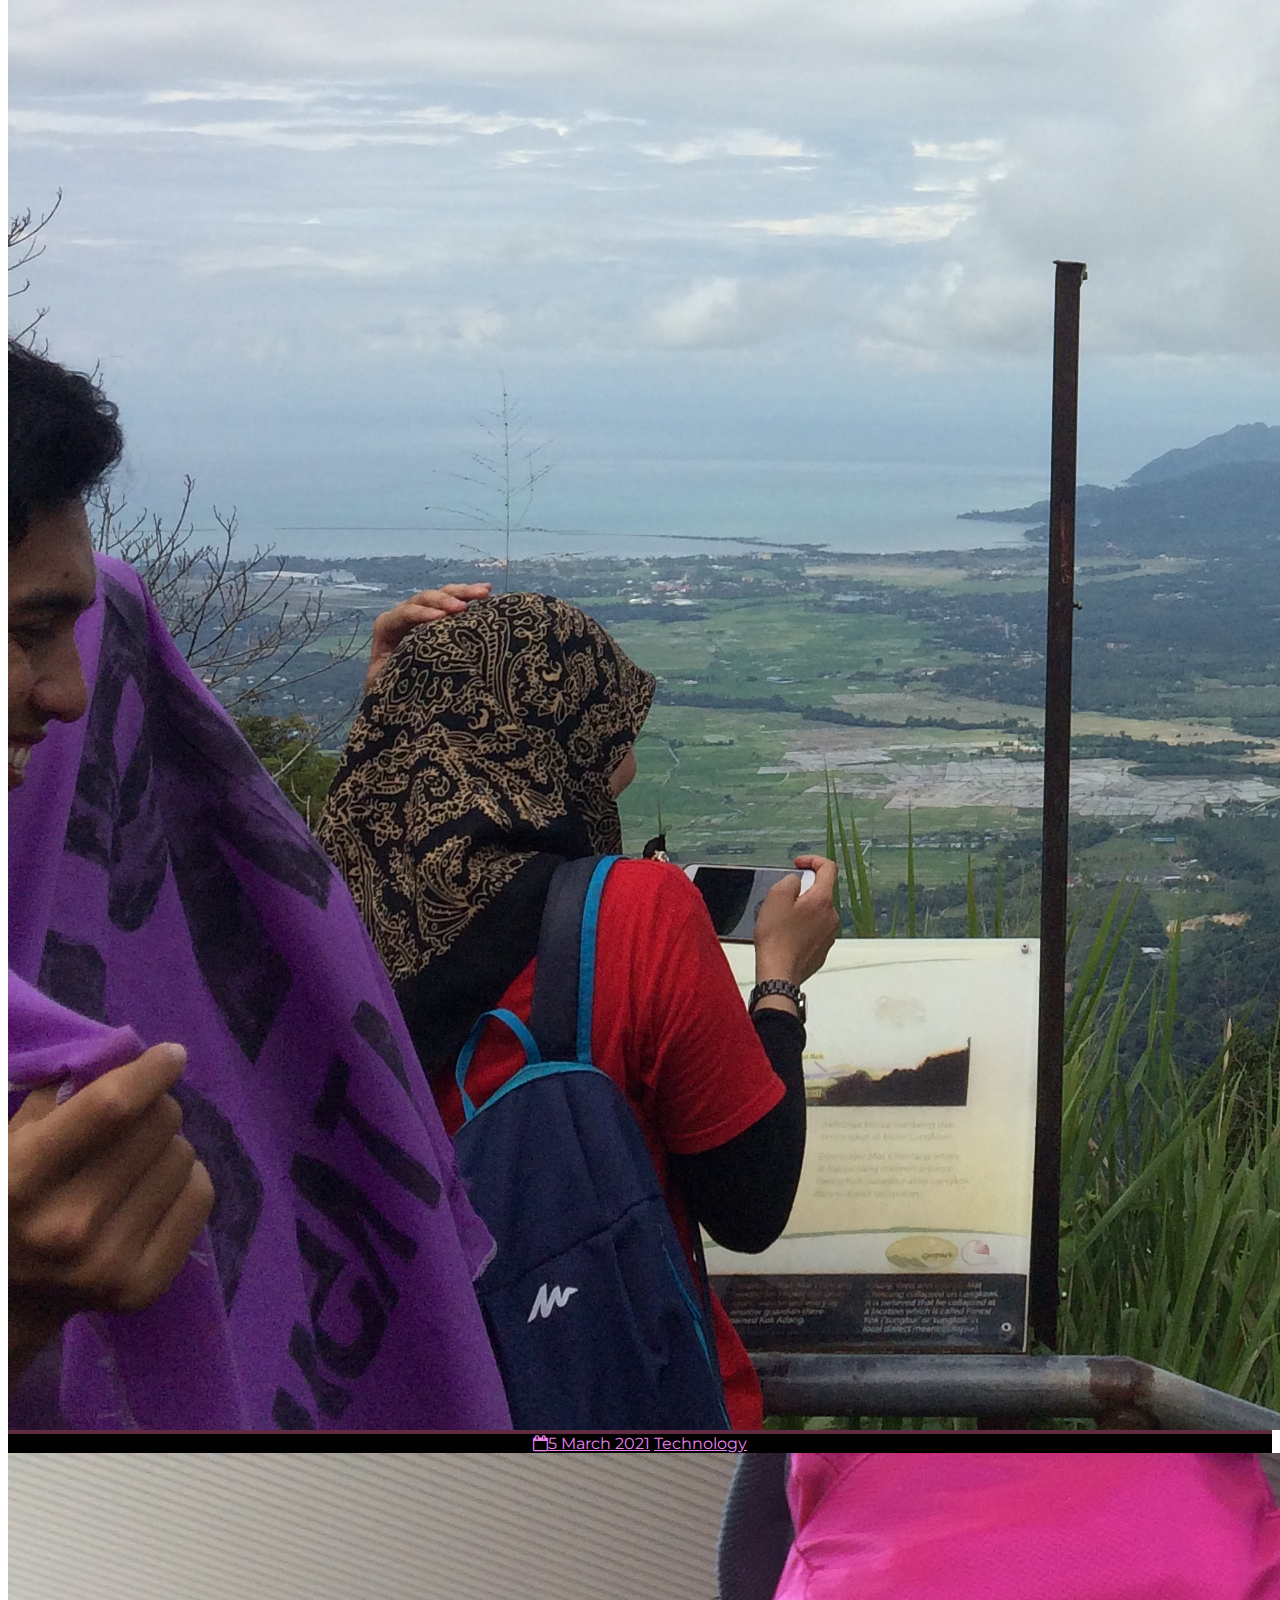
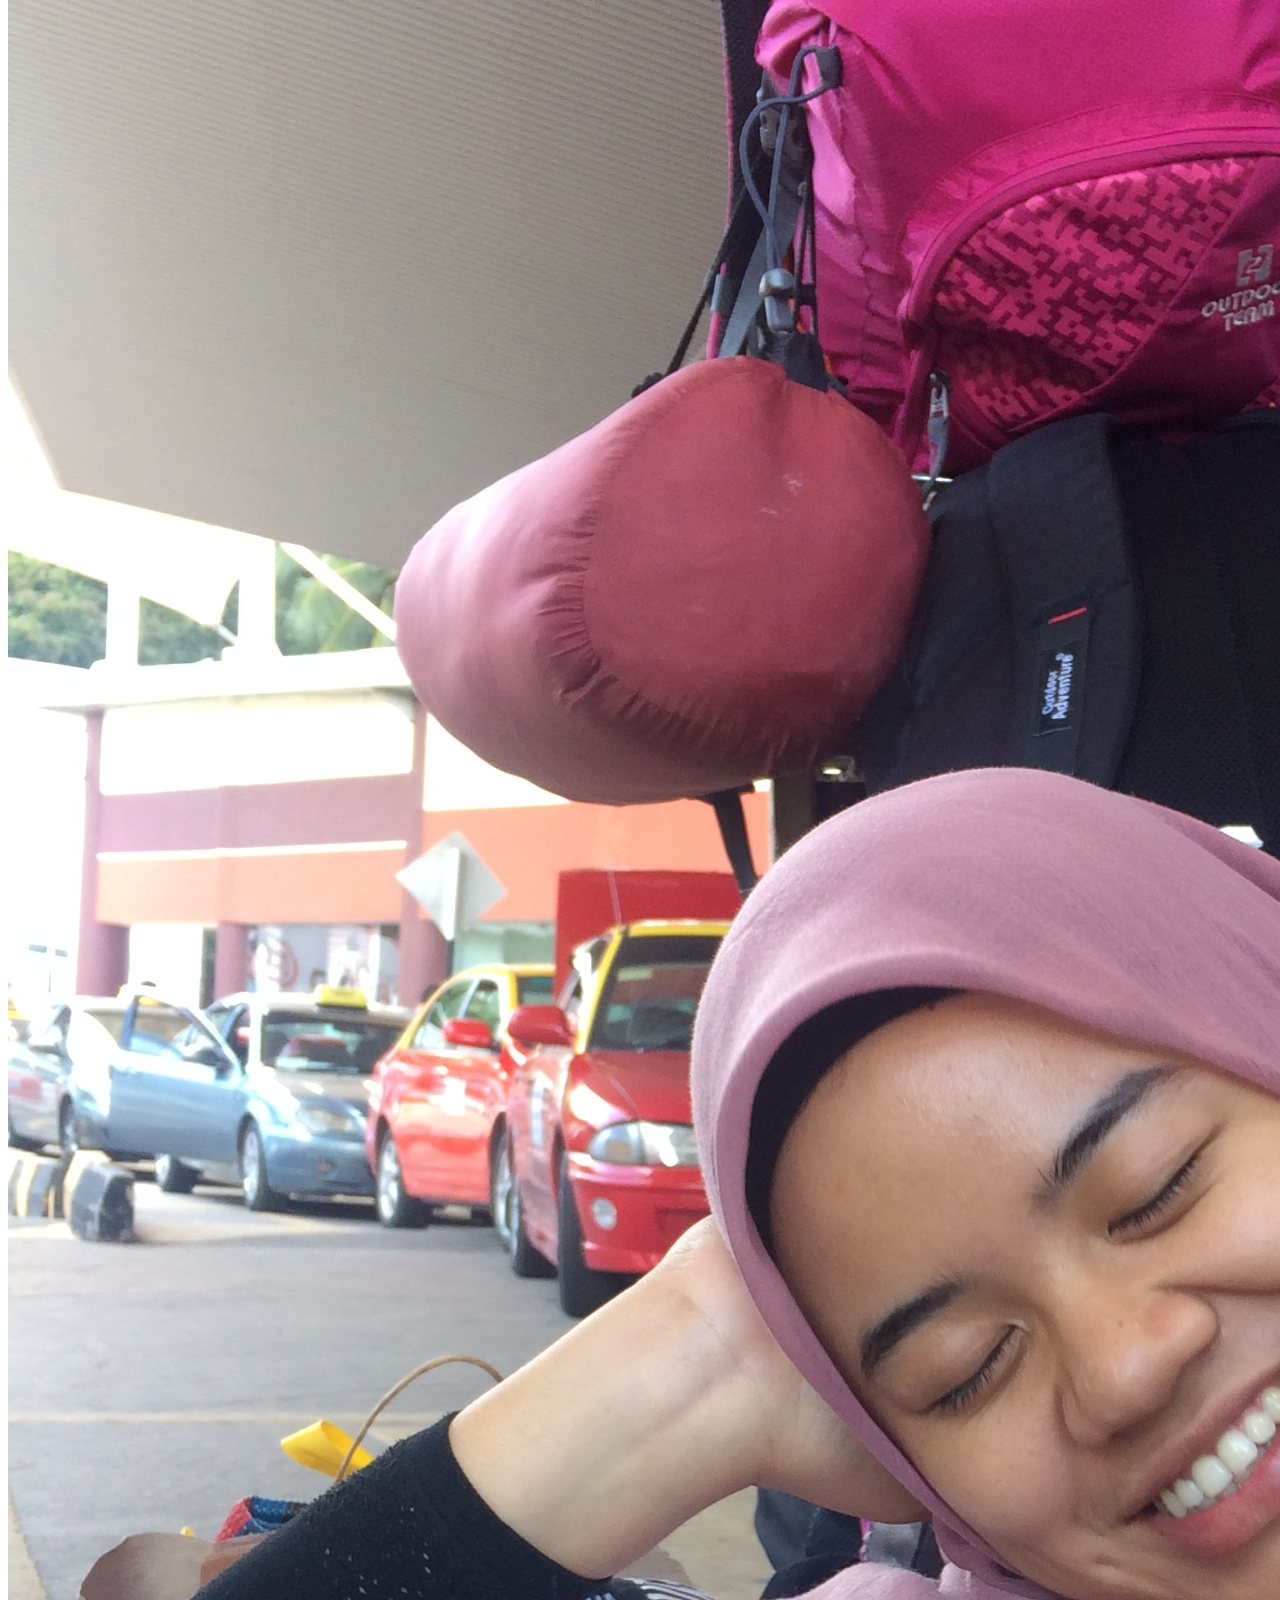
<file: two/index.html>
<!DOCTYPE html>
<html>
    <head>
        <title>My blog template</title>

        <meta charset="utf-8">
        <meta name="viewport" content="width=device-width, initial-scale=1, shrink-to-fit=no">

        <link href="https://cdn.jsdelivr.net/npm/bootstrap@5.0.0-beta2/dist/css/bootstrap.min.css" rel="stylesheet" integrity="sha384-BmbxuPwQa2lc/FVzBcNJ7UAyJxM6wuqIj61tLrc4wSX0szH/Ev+nYRRuWlolflfl" crossorigin="anonymous">
        <link rel="stylesheet" href="main.css">
        <link rel="stylesheet" href="https://cdnjs.cloudflare.com/ajax/libs/font-awesome/4.7.0/css/font-awesome.css" integrity="sha512-5A8nwdMOWrSz20fDsjczgUidUBR8liPYU+WymTZP1lmY9G6Oc7HlZv156XqnsgNUzTyMefFTcsFH/tnJE/+xBg==" crossorigin="anonymous">
        <link rel="preconnect" href="https://fonts.gstatic.com">
        <link href="https://fonts.googleapis.com/css2?family=Montserrat:wght@400;700&display=swap" rel="stylesheet">
        <link rel="stylesheet" href="https://cdnjs.cloudflare.com/ajax/libs/font-awesome/4.7.0/css/font-awesome.css" integrity="sha512-5A8nwdMOWrSz20fDsjczgUidUBR8liPYU+WymTZP1lmY9G6Oc7HlZv156XqnsgNUzTyMefFTcsFH/tnJE/+xBg==" crossorigin="anonymous">
    </head>

    <body>
        <!--Header Section-->
        <nav class="navbar navbar-expand-lg">
            <div class="container">
                <a class="navbar-brand" href="#">Blog</a>
                <button class="navbar-toggler" type="button" data-toggle="collapse" data-target="#navbarSupportedContent" aria-controls="navbarSupportedContent" aria-expanded="false" aria-label="Toggle navigation">
                  <span class="navbar-toggler-icon"></span>
                </button>
              
                <div class="collapse navbar-collapse" id="navbarSupportedContent">
                  <ul class="navbar-nav mr-auto">
                    <li class="nav-item active">
                      <a class="nav-link" href="#">Link <span class="sr-only">(current)</span></a>
                    </li>
                    <li class="nav-item">
                      <a class="nav-link" href="#">Link</a>
                    </li>
                    <li class="nav-item">
                        <a class="nav-link" href="#">Link</a>
                      </li>
                      <li class="nav-item">
                        <a class="nav-link" href="#">Link</a>
                    </li>
                  </ul>
                  <form class="d-flex">
                    <input class="form-control rounded-0 border-0" type="search" placeholder="Search" aria-label="Search">
                    <button class="btn-main rounded-0 btn btn-success my-sm-0" type="submit">Search</button>
                  </form>
                </div>
            </div>
        </nav>

        <!--Hero Section-->
        <section class="hero py-4">
            <div class="container">
                <div class="row">
                    <div class="col-lg-8">
                        <div class="hero-post shadow">
                            <img class="img-fluid" src="image/post1.JPG" alt="">
                            <div class="hero-post-badges">
                                <a class="p-2" href="#"><i class="fa fa-calendar-o" aria-hidden="true"></i>5 March 2021</a>
                                <a class="p-2" href="#">Technology</a>
                            </div>
                            <div class="hero-post-content">
                                <div class="row">
                                    <div class="col-md-3">
                                        <img class="img-fluid rounded-circle" src="image/person1.JPG" alt="Author">
                                    </div>
                                    <div class="col-md-9">
                                        <h2>My blog post......</h2>
                                    </div>
                                </div>
                            </div>
                        </div>
                    </div>
                    <div class="col-lg-4">
                        <div class="hero-post shadow">
                            <img class="img-fluid" src="image/post2.JPG" alt="">
                            <div class="hero-post-badges">
                                <a href="#"><i class="fa fa-calendar-o" aria-hidden="true"></i>5 March 2021</a>
                                <a href="#">Technology</a>
                            </div>
                            <div class="hero-post-content">
                                <div class="row">
                                    <div class="col-md-3">
                                        <img class="img-fluid rounded-circle" src="image/person1.JPG" alt="Author">
                                    </div>
                                    <div class="col-md-9">
                                        <h2>My blog post......</h2>
                                    </div>
                                </div>
                            </div>
                        </div>
                        <div class="hero-post shadow">
                            <img class="img-fluid" src="image/post3.JPG" alt="">
                            <div class="hero-post-badges">
                                <a href="#"><i class="fa fa-calendar-o" aria-hidden="true"></i>5 March 2021</a>
                                <a href="#">Technology</a>
                            </div>
                            <div class="hero-post-content">
                                <div class="row">
                                    <div class="col-md-3">
                                        <img class="img-fluid rounded-circle" src="image/person1.JPG" alt="Author">
                                    </div>
                                    <div class="col-md-9">
                                        <h2>My blog post......</h2>
                                    </div>
                                </div>
                            </div>
                        </div>
                    </div>
                </div>
            </div>
        </section>

        <!--Main Blog-->
        <section class="blog-posts py-4">
            <div class="container">
                <div class="row">
                    <div class="col-md-8">
                            <article class="blog-post mb-3">
                                <div class="row">
                                    <div class="col-sm-3">
                                        <img class="img-fluid" src="image/IMG_3588.JPG" alt="">
                                    </div>
                                    <div class="col-sm-9">
                                        <h3>My blog post title foo bar</h3>
                                        <p>Lorem ipsum dolor sit amet, consectetur adipiscing elit, sed do eiusmod tempor incididunt ut labore et dolore magna aliqua. Ut enim ad minim veniam, quis nostrud exercitation ullamco laboris nisi ut aliquip ex ea commodo consequat. Duis aute irure dolor in reprehenderit in voluptate velit esse cillum dolore eu fugiat nulla pariatur. Excepteur sint occaecat cupidatat non proident, 
                                            sunt in culpa qui officia deserunt mollit anim id est laborum.</p>
                                        <div class="badge">
                                            <a href="#">Technology</a>
                                            <a href="#">Lifestyle
        
                                            </a>
                                        </div>
                                    </div>
                                </div>
                            </article>
                            <article class="blog-post mb-3">
                                <div class="row">
                                    <div class="col-sm-3">
                                        <img class="img-fluid" src="image/IMG_3588.JPG" alt="">
                                    </div>
                                    <div class="col-sm-9">
                                        <h3>My blog post title foo bar</h3>
                                        <p>Lorem ipsum dolor sit amet, consectetur adipiscing elit, sed do eiusmod tempor incididunt ut labore et dolore magna aliqua. Ut enim ad minim veniam, quis nostrud exercitation ullamco laboris nisi ut aliquip ex ea commodo consequat. Duis aute irure dolor in reprehenderit in voluptate velit esse cillum dolore eu fugiat nulla pariatur. Excepteur sint occaecat cupidatat non proident, 
                                            sunt in culpa qui officia deserunt mollit anim id est laborum.</p>
                                    <div class="badge">
                                        <a href="#">Technology</a>
                                        <a href="#">Lifestyle
    
                                        </a>
                                    </div>
                                    </div>
                                </div>
                            </article>
                            <article class="blog-post mb-3">
                            <div class="row">
                                <div class="col-sm-3">
                                    <img class="img-fluid" src="image/IMG_3588.JPG" alt="">
                                </div>
                                <div class="col-sm-9">
                                    <h3>My blog post title foo bar</h3>
                                    <p>Lorem ipsum dolor sit amet, consectetur adipiscing elit, sed do eiusmod tempor incididunt ut labore et dolore magna aliqua. Ut enim ad minim veniam, quis nostrud exercitation ullamco laboris nisi ut aliquip ex ea commodo consequat. Duis aute irure dolor in reprehenderit in voluptate velit esse cillum dolore eu fugiat nulla pariatur. Excepteur sint occaecat cupidatat non proident, 
                                        sunt in culpa qui officia deserunt mollit anim id est laborum.</p>
                                <div class="badge">
                                    <a href="#">Technology</a>
                                    <a href="#">Lifestyle

                                    </a>
                                </div>
                                </div>
                            </div>
                            </article>
                            <article class="blog-post mb-3">
                        <div class="row">
                            <div class="col-sm-3">
                                <img class="img-fluid" src="image/IMG_3588.JPG" alt="">
                            </div>
                            <div class="col-sm-9">
                                <h3>My blog post title foo bar</h3>
                                <p>Lorem ipsum dolor sit amet, consectetur adipiscing elit, sed do eiusmod tempor incididunt ut labore et dolore magna aliqua. Ut enim ad minim veniam, quis nostrud exercitation ullamco laboris nisi ut aliquip ex ea commodo consequat. Duis aute irure dolor in reprehenderit in voluptate velit esse cillum dolore eu fugiat nulla pariatur. Excepteur sint occaecat cupidatat non proident, 
                                    sunt in culpa qui officia deserunt mollit anim id est laborum.</p>
                            <div class="badge">
                                <a href="#">Technology</a>
                                <a href="#">Lifestyle

                                </a>
                            </div>
                            </div>
                        </div>
                            </article>
                            <article class="blog-post mb-3">
                            <div class="row">
                                <div class="col-sm-3">
                                    <img class="img-fluid" src="image/IMG_3588.JPG" alt="">
                                </div>
                                <div class="col-sm-9">
                                    <h3>My blog post title foo bar</h3>
                                    <p>Lorem ipsum dolor sit amet, consectetur adipiscing elit, sed do eiusmod tempor incididunt ut labore et dolore magna aliqua. Ut enim ad minim veniam, quis nostrud exercitation ullamco laboris nisi ut aliquip ex ea commodo consequat. Duis aute irure dolor in reprehenderit in voluptate velit esse cillum dolore eu fugiat nulla pariatur. Excepteur sint occaecat cupidatat non proident, 
                                        sunt in culpa qui officia deserunt mollit anim id est laborum.</p>
                                <div class="badge">
                                    <a href="#">Technology</a>
                                    <a href="#">Lifestyle

                                    </a>
                                </div>
                                </div>
                            </div>
                            </article>
                            <article class="blog-post mb-3">
                                <div class="row">
                                    <div class="col-sm-3">
                                        <img class="img-fluid" src="image/IMG_3588.JPG" alt="">
                                    </div>
                                    <div class="col-sm-9">
                                        <h3>My blog post title foo bar</h3>
                                        <p>Lorem ipsum dolor sit amet, consectetur adipiscing elit, sed do eiusmod tempor incididunt ut labore et dolore magna aliqua. Ut enim ad minim veniam, quis nostrud exercitation ullamco laboris nisi ut aliquip ex ea commodo consequat. Duis aute irure dolor in reprehenderit in voluptate velit esse cillum dolore eu fugiat nulla pariatur. Excepteur sint occaecat cupidatat non proident, 
                                            sunt in culpa qui officia deserunt mollit anim id est laborum.</p>
                                       <div class="badge">
                                           <a href="#">Technology</a>
                                           <a href="#">Lifestyle
       
                                           </a>
                                       </div>
                                    </div>
                                </div>
                            </article>
                    </div>
                    <aside class="col-md-4">
                        <!--Social Links-->
                        <div class="row text-center">
                            <div class="col-sm-4">
                                <a class="social-link py-4 w-100" href="">
                                    <i class="fa fa-facebook-official" aria-hidden="true"></i>
                                </a>
                            </div>
                            <div class="col-sm-4">
                                <a class="social-link py-4 w-100" href="">
                                    <i class="fa fa-twitter" aria-hidden="true"></i>
                                </a>
                            </div>
                            <div class="col-sm-4">
                                <a class="social-link py-4 w-100" href="">
                                    <i class="fa fa-youtube" aria-hidden="true"></i>
                                </a>
                            </div>
                        </div>
                        <h4 class="aside-heading mt-4">Popular Author</h4>
                        <article class="row author mb-3">
                            <div class="col-sm-4">
                                <img class="img-fluid rounded-circle" src="image/person1.JPG" alt="">
                            </div>
                            <div class="col-sm-8">
                                <h5 class="m-0">Jane Austen</h5>
                                <p class="m-0">Lorem ipsum dolor sit amet, consectetur adipiscing elit.</p>
                                <div class="social-link">
                                    <a href="#">
                                        <i class="fa fa-facebook-official" aria-hidden="true"></i>
                                    </a>
                                    <a href="#">
                                        <i class="fa fa-twitter" aria-hidden="true"></i>
                                    </a>
                                    <a href="#">
                                        <i class="fa fa-youtube" aria-hidden="true"></i>
                                    </a>
                                </div>
                            </div>
                        </article>
                        <article class="row author mb-3">
                            <div class="col-sm-4">
                                <img class="img-fluid rounded-circle" src="image/person2.JPG" alt="">
                            </div>
                            <div class="col-sm-8">
                                <h5 class="m-0">Jane Austen</h5>
                                <p class="m-0">Lorem ipsum dolor sit amet, consectetur adipiscing elit.</p>
                                <div class="social-link">
                                    <a href="#">
                                        <i class="fa fa-facebook-official" aria-hidden="true"></i>
                                    </a>
                                    <a href="#">
                                        <i class="fa fa-twitter" aria-hidden="true"></i>
                                    </a>
                                    <a href="#">
                                        <i class="fa fa-youtube" aria-hidden="true"></i>
                                    </a>
                                </div>
                            </div>
                        </article>
                        <article class="row author mb-3">
                            <div class="col-sm-4">
                                <img class="img-fluid rounded-circle" src="image/person3.JPG" alt="">
                            </div>
                            <div class="col-sm-8">
                                <h5 class="m-0">Jane Austen</h5>
                                <p class="m-0">Lorem ipsum dolor sit amet, consectetur adipiscing elit.</p>
                                <div class="social-link">
                                    <a href="#">
                                        <i class="fa fa-facebook-official" aria-hidden="true"></i>
                                    </a>
                                    <a href="#">
                                        <i class="fa fa-twitter" aria-hidden="true"></i>
                                    </a>
                                    <a href="#">
                                        <i class="fa fa-youtube" aria-hidden="true"></i>
                                    </a>
                                </div>
                            </div>
                        </article>
                        <article class="row author mb-3">
                            <div class="col-sm-4">
                                <img class="img-fluid rounded-circle" src="image/person4.JPG" alt="">
                            </div>
                            <div class="col-sm-8">
                                <h5 class="m-0">Jane Austen</h5>
                                <p class="m-0">Lorem ipsum dolor sit amet, consectetur adipiscing elit.</p>
                                <div class="social-link">
                                    <a href="#">
                                        <i class="fa fa-facebook-official" aria-hidden="true"></i>
                                    </a>
                                    <a href="#">
                                        <i class="fa fa-twitter" aria-hidden="true"></i>
                                    </a>
                                    <a href="#">
                                        <i class="fa fa-youtube" aria-hidden="true"></i>
                                    </a>
                                </div>
                            </div>
                        </article>
                        <h4 class="aside-heading mt-4">Popular Categories</h4>
                        <div class="bbadge text-center">
                            <p class="bbadge-link">
                                <a>Technology</a>
                            
                            <p class="bbadge-link">
                                <a>Lifestyle</a>
                            </p>
                            <p class="bbadge-link">
                                <a>Nature</a>
                            </p>
                            <p class="bbadge-link">
                                <a>Programming</a>
                            </p>
                            <p class="bbadge-link">
                                <a>Vacation</a>
                            </p>
                        </div>
                    </aside>
                </div>
            </div>
        </section>


    </body>
    <footer>
        <div class="container">
            <div class="row">
                <div class="col-md-4">
                    <a class="footer-logo" href="">Blog</a>
                    <p>Lorem ipsum dolor sit amet, consectetur adipisc
                        sed do eiusmod tempor incididunt ut labore et dolore magna aliqua. </p>
                </div>
                <div class="col-md-4">
                    <h4>Useful Links</h4>
                    <ul>
                        <li><a>Home</a></li>
                        <li><a>Terms of Service</a></li>
                        <li><a>Privacy Policy</a></li>
                        <li><a>Contact Us</a></li>
                        <li><a>Newsletter</a></li>
                    </ul>
                </div>
                <div class="col-md-4">
                    <h4>Newsletter</h4>
                    <form class="form-inline my-2 my-lg-0">
                        <input class="form-control mb-2" type="search" placeholder="Search" aria-label="Search">
                        <button class="btn btn-outline-success my-2 my-sm-0" type="submit">Search</button>
                    </form>
                </div>
            </div>
            <div class="w-100 text-center credits">
                <p>Made by <a>Aisyah Ishak</a> &copy; 2021. All rights reserved.</p>
            </div>
        </div>
    </footer>
    <script src="https://code.jquery.com/jquery-3.2.1.slim.min.js" integrity="sha384-KJ3o2DKtIkvYIK3UENzmM7KCkRr/rE9/Qpg6aAZGJwFDMVNA/GpGFF93hXpG5KkN" crossorigin="anonymous"></script>
    <script src="https://cdnjs.cloudflare.com/ajax/libs/popper.js/1.12.9/umd/popper.min.js" integrity="sha384-ApNbgh9B+Y1QKtv3Rn7W3mgPxhU9K/ScQsAP7hUibX39j7fakFPskvXusvfa0b4Q" crossorigin="anonymous"></script>
    <script src="https://maxcdn.bootstrapcdn.com/bootstrap/4.0.0/js/bootstrap.min.js" integrity="sha384-JZR6Spejh4U02d8jOt6vLEHfe/JQGiRRSQQxSfFWpi1MquVdAyjUar5+76PVCmYl" crossorigin="anonymous"></script>
    

</html>
</file>
<file: one/css/main.css>
body{
    font-family: 'Open Sans', sans-serif;
    font-weight: 400;
}

h2{
    text-transform:uppercase;
    font-weight: 700;
}
h3,h4{
    font-weight: 700;
}
h1{
    font-weight: 900;
    font-size: 6rem;
    text-transform: uppercase;
    color: rgb(156, 214, 236);
    text-align: center;
}
a{
    color: rgb(156, 214, 236);
}
a:hover{
    color: yellow;
}
span{
    color:violet
}
img.rounded-circle{
    width: 125px;
    height: 125px;
    object-fit: cover;
    border: 5px solid violet;
}
/*NAVBAR*/
.navbar{
    text-transform: uppercase;
}
.navbar-brand{
    font-weight: 700;
    font-size: 1.5rem;
}
.nav-link{
    font-weight: 400;
}
/*HERO*/
.hero{
    position: relative;
}
.hero-text{
    position: absolute;
    top: 50%;
    left: 50%;
    transform: translate(-50%,-50% );
    border: 1px solid rgb(156, 214, 236) ;
    
}
/*CALL TO ACTION*/
.dark-background{
    background-color: black;
    color: white;
}

.btn-main{
    background-color: violet;
    font-size: 1.2rem;
    text-transform: uppercase;
    font-weight: 700;
}
.btn-main:hover{
    color:violet;
    background-color: white;
}
/*SERVICES*/
.service-icon{
    background-color: rgb(248, 152, 200);
}
.service-icon i{
    font-size: 2rem;
    color: white;
}
/*TESTIMONIALS*/
.slider-item{
    display: none;
}
.active-slider-item{
    display:block;
}
/*TEAM*/
.team-social-links {
    background-color: violet;
    top: 20px;
    right: 20px;
    text-align: center;
}
.team-social-links i{
    color: white;
}
.team-social-links i:hover{
    color: yellow;
}
/*FOOTER*/
.footer-social-links a{
    color: whitesmoke;
}
.footer-social-links a:hover{
    color: violet;
}
footer input, footer textarea{
    width: 100%;
    font-size: 1rem;
    padding: 0.8rem 1rem;
    margin-bottom: 0.5rem;
}
</file>
<file: two/main.css>
body{
    font-family: 'Montserrat', sans-serif;
     
}
h1,h2,h3,h4,h5{
    font-weight: 700;
}
a{
    color: violet;
}
input{
    background-color: rgb(53, 53, 53) !important;
    color: violet !important;
}
/*HEADER*/
.navbar{
    background-color: black ;
    color: violet !important;
}
.navbar-brand{
    font-weight: 700;
    font-size: 1.5rem;
}
.btn-main{
    background-color: violet !important;
    color: whitesmoke; !important
}
/*HERO*/
.hero{
    background-color: rgb(95, 44, 65);
    
}
.hero-post-badges{
    background-color: black;
    text-align: center;
}
.hero-post-content{
    position: relative;
}
</file>
